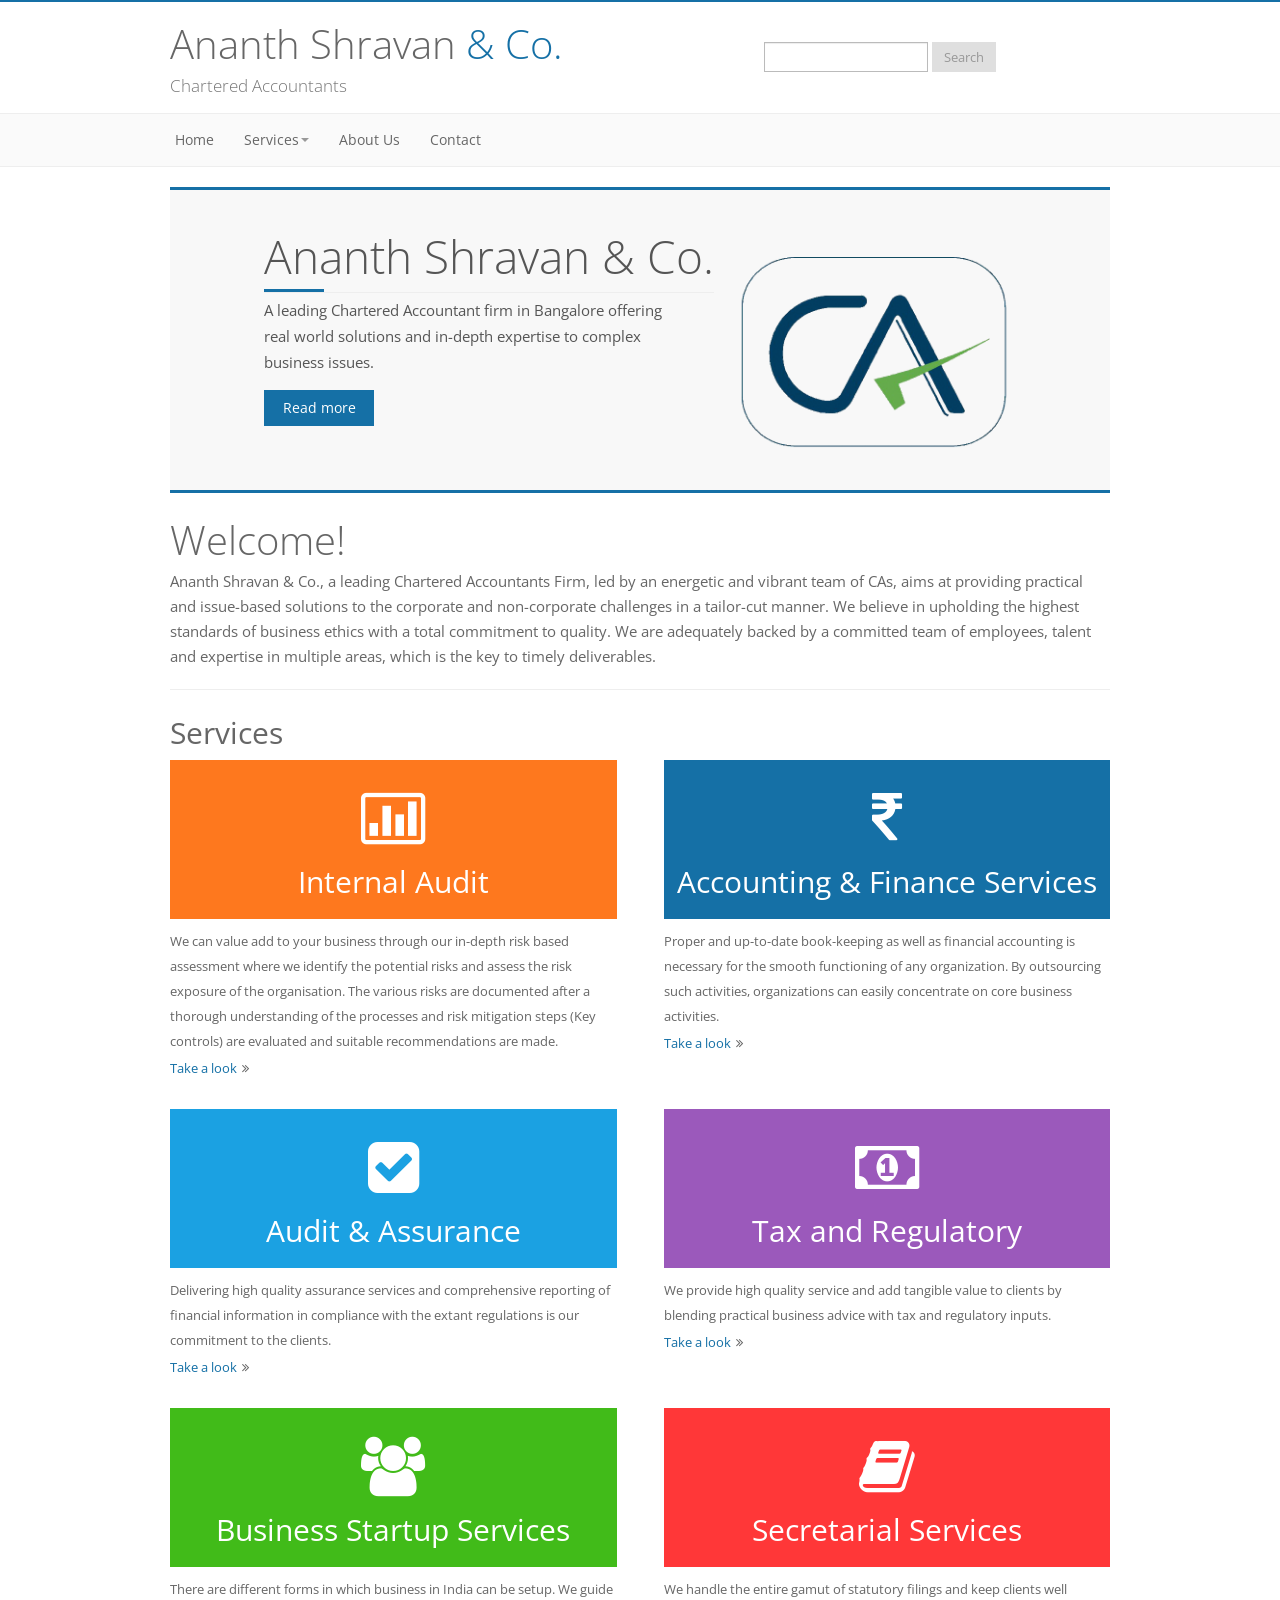
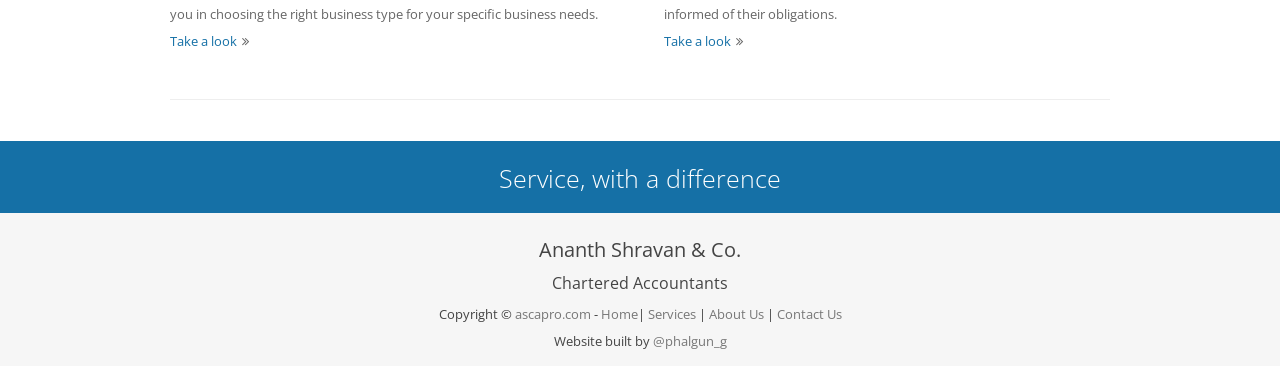
<file: index.html>
<!DOCTYPE html>
<head>
  
  <meta charset="utf-8" />
  <title>AS & Co. - Chartered Accountants in Bangalore</title>
  <meta name="viewport" content="width=device-width, initial-scale=1.0" />
  <meta name="description" content="bangalore chartered acccountant audit file tax return income" />
  <meta name="keywords" content="bangalore,chartered,acccountant,audit,file,tax,return,service,income" />
  <meta name="author" content="Ananth Shravan" />

  <!-- Stylesheets -->
  <link href="style/bootstrap.css" rel="stylesheet" />
  <link rel="stylesheet" href="style/font-awesome.css" />
  <!-- Parallax slider -->
  <link rel="stylesheet" href="style/slider.css" />
  <!-- Flexslider -->
  <link rel="stylesheet" href="style/flexslider.css" />

  <link href="style/style.css" rel="stylesheet" />

  <!-- Colors - Orange, Purple, Light Blue (lblue), Red, Green and Blue -->
  <link href="style/blue.css" rel="stylesheet" />

  <link href="style/bootstrap-responsive.css" rel="stylesheet" />
  <!-- HTML5 Support for IE -->
  <!--[if lt IE 9]>
  <script src="js/html5shim.js"></script>
  <![endif]-->

  <!-- Favicon -->
  <link rel="shortcut icon" href="img/favicon/ca_logo.jpg" />
  <meta http-equiv="Content-Type" content="text/html; charset=utf-8" />
</head>

<body>

<!-- Header Starts -->
  <header>
    <div class="container">
      <div class="row">
        <div class="span6">
          <div class="logo">
            <h1><a href="index.html">Ananth Shravan <span class="color">& Co.</span></a></h1>
            <div class="hmeta">Chartered Accountants</div>
          </div>
        </div>
        <div class="span6">
          <div class="form">
            <form method="get" id="searchform" action="#" class="form-search" />
              <input type="text" value="" name="s" id="s" class="input-medium" />
              <button type="submit" class="btn">Search</button>
            </form>
          </div>
        </div>
      </div>
    </div>
  </header>

<!-- Navigation bar starts -->
  <div class="navbar">
   <div class="navbar-inner">
     <div class="container">
       <a class="btn btn-navbar" data-toggle="collapse" data-target=".nav-collapse">
         <span>Menu</span>
       </a>
       <div class="nav-collapse collapse">
         <ul class="nav">
           <li><a href="index.html">Home</a></li>
           <!-- Refer Bootstrap navbar doc -->
           <li class="dropdown">
              <a href="#" class="dropdown-toggle" data-toggle="dropdown">Services<b class="caret"></b></a>
              <ul class="dropdown-menu">
                <li><a href="internal-audit.html">Internal Audit</a></li>
                <li><a href="accounting-financial-services.html">Accounting & Financial Services</a></li>
                <li><a href="audit-assurance.html">Audit & Assurance</a></li>
                <li><a href="tax-regulatory.html">Tax & Regulatory</a></li>
                <li><a href="business-startup.html">Business Startup Services</a></li>
                <li><a href="secretary.html">Secretarial Services</a></li>
              </ul>
           </li>                   
           <li><a href="aboutus.html">About Us</a></li>
           <li><a href="contactus.html">Contact</a></li>
         </ul>
       </div>
      </div>
   </div>
 </div>

<!-- Navigation bar ends -->

<div class="content">
  <div class="container">

<!-- Slider starts -->
  
    <div class="row">
      <div class="span12">
        <!-- Slider (Parallax Slider) -->
          <div id="da-slider" class="da-slider">
            <div class="da-slide">
              <div class="da-blue">
                <h2><span>Ananth Shravan & Co.</span></h2>
                <p>A leading Chartered Accountant firm in Bangalore offering real world solutions and in-depth expertise to complex business issues.</p>
                <a href="aboutus.html" class="da-link">Read more</a>
                <div class="da-img"><img src="img/parallax/ca_logo.png" alt="CA Tax Audit Bangalore " /></div>
              </div>
            </div>
            <div class="da-slide">
              <div class="da-green">
                <h2><span>Core Services</span></h2>
                <p>Audits, Assurance function, Taxation (both international and domestic), Accounting and Compliance services, Risk advisory and Secretarial Services.</p>
                <a href="#services" class="da-link">Read more</a>
                <div class="da-img"><img src="img/parallax/2.png" alt="CA Tax Services Bangalore" /></div>
              </div>
            </div>
            <div class="da-slide">
              <h2><span>Service, with a difference</span></h2>
              <p>At AS & Co, we're passionate towards our work and committed to our customers. We pride ourselves on providing a one-stop-shop for all the customers’ needs.</p>
              <div class="da-img"><img src="img/parallax/service2.png" alt="CA Tax Business Services" /></div>
            </div>
            <nav class="da-arrows">
              <span class="da-arrows-prev"></span>
              <span class="da-arrows-next"></span>
            </nav>
          </div>
      </div>
    </div>

<!-- Slider Ends -->

<!-- Hero Unit -->

    <div class="row">
      <div class="span12">
        <h2>Welcome!</h2>
        <p>Ananth Shravan & Co., a leading Chartered Accountants Firm, led by an energetic and vibrant team of CAs, aims at providing practical and issue-based solutions to the corporate and non-corporate challenges in a tailor-cut manner. We believe in upholding the highest standards of business ethics with a total commitment to quality. We are adequately backed by a committed team of employees, talent and expertise in multiple areas, which is the key to timely deliverables.</p>
        <hr />
      </div>  
    </div>

<!-- Hero Ends -->  
<!-- Services starts -->

  <div class="services">
    <div class="row">

      <div class="span12">
        <a name="services" class="nounderline"><h3>Services</h3></a>
      </div>

      <div class="span12">


        <div class="col-l">
          <div class="service">
            <a href="internal-audit.html" class="nounderline">
              <div class="b-orange serv-block">
                <i class="icon-bar-chart"></i>
                <h3>Internal Audit</h3>
              </div>
            </a>
            <p>We can value add to your business through our in-depth risk based assessment where we identify the potential risks and assess the risk exposure of the organisation. The various risks are documented after a thorough understanding of the processes and risk mitigation steps (Key controls) are evaluated and suitable recommendations are made.</p>
            <a href="internal-audit.html">Take a look </a><i class="icon-double-angle-right"></i> 
          </div>
        </div>
        
        <div class="col-r">
          <div class="service">
            <a href="accounting-financial-services.html" class="nounderline">      
              <div class="b-blue serv-block">
                <i class="icon-inr"></i>
                <h3>Accounting & Finance Services</h3>
              </div>
            </a>
            <p>Proper and up-to-date book-keeping as well as financial accounting is necessary for the smooth functioning of any organization. By outsourcing such activities, organizations can easily concentrate on core business activities.</p>
            <a href="accounting-financial-services.html">Take a look </a><i class="icon-double-angle-right"></i>
          </div>
        </div>

      </div> <!-- span 12 -->

      <div class="span12">&nbsp;</div>

      <div class="span12">

        <div class="col-l">
          <div class="service">
            <a href="audit-assurance.html" class="nounderline">
              <div class="b-lblue serv-block">
              <i class="icon-check-sign"></i>
              <h3>Audit & Assurance</h3>
              </div>
            </a>
            <p>Delivering high quality assurance services and comprehensive reporting of financial information in compliance with the extant regulations is our commitment to the clients.</p>
            <a href="audit-assurance.html">Take a look </a><i class="icon-double-angle-right"></i> 
          </div>
        </div>

        <div class="col-r">
          <div class="service">      
            <a href="tax-regulatory.html" class="nounderline">
              <div class="b-purple serv-block">
                <i class="icon-money"></i>
                <h3>Tax and Regulatory</h3>
              </div>     
            </a>
            <p>We provide high quality service and add tangible value to clients by blending practical business advice with tax and regulatory inputs.</p>
            <a href="tax-regulatory.html">Take a look </a><i class="icon-double-angle-right"></i>
          </div>
        </div>

      </div> <!-- span 12 -->

      <div class="span12">&nbsp;</div>

      <div class="span12">

        <div class="col-l">
          <div class="service">
            <a href="business-startup.html" class="nounderline">
              <div class="b-green serv-block">
                <i class="icon-group"></i>
                <h3>Business Startup Services</h3>
              </div>
            </a>
            <p>There are different forms in which business in India can be setup. We guide you in choosing the right business type for your specific business needs.</p>
            <a href="business-startup.html">Take a look </a><i class="icon-double-angle-right"></i> 
          </div>
        </div>

        <div class="col-r">
          <div class="service">      
            <a href="secretary.html" class="nounderline">
              <div class="b-red serv-block">
                <i class="icon-book"></i>
                <h3>Secretarial Services</h3>
              </div>    
            </a>
            <p>We handle the entire gamut of statutory filings and keep clients well informed of their obligations.</p>
            <a href="secretary.html">Take a look </a><i class="icon-double-angle-right"></i>
          </div>
        </div>

      </div> <!-- span 12 -->

      <div class="span12">&nbsp;</div>
  </div>

<hr />

<!-- Services Ends -->

<!-- Testimonial starts -->

<!-- <div class="testimonial">
  <div class="row">
    <div class="span6">
      <blockquote>
        <p>Suspendisse potenti. Morbi ac felis nec mauris imperdiet fermentum. Aenean sodales augue ac lacus hendrerit sed rhoncus erat hendrerit. Vivamus vel ultricies elit. Nulla vitae cursus leo. </p>
        <small>Ashok, <span class="color">Google</span></small>
      </blockquote>
    </div>
    <div class="span6">
      <blockquote>
        <p>Aenean sodales augue ac lacus hendrerit sed rhoncus erat hendrerit. Vivamus vel ultricies elit. Nulla vitae cursus leo. Praesent eleifend sodales felis, in congue purus scelerisque eget.</p>
        <small>Ravi, <span class="color">Canonical</span></small>
      </blockquote>
    </div>
  </div>
</div>
 -->
<!-- Testimonial ends -->

  </div>
</div>

<!-- Social -->

<div class="social-links">
  <div class="container">
    <div class="row">
      <div class="span12">
          <p class="bigger center"><span>Service, with a difference</span></p>
      </div>
    </div>    
  </div>
</div>


<!-- Footer -->
<footer>
  <div class="container">
    <div class="row">

      <div class="span12">
          <div class="copy center">
            <h5><span class="color">Ananth Shravan & Co.</span></h5>
            <h6>Chartered Accountants</h6>
            <p>Copyright &copy; <a href="#">ascapro.com</a> - <a href="index.html">Home</a>| <a href="index.html#services">Services</a>  | <a href="aboutus.html">About Us</a> | <a href="contactus.html">Contact Us</a></p>
            <p>Website built by <a target="_blank" href="http://phalgun.in">@phalgun_g</a></p>
          </div>
      </div>
    </div>
  <div class="clearfix"></div>
  </div>
</footer> 

<!-- JS -->
<script src="js/jquery.js"></script>
<script src="js/bootstrap.js"></script> 
<script src="js/jquery.isotope.js"></script> <!-- Isotope for gallery -->
<script src="js/jquery.prettyPhoto.js"></script> <!-- prettyPhoto for images -->
<script src="js/jquery.cslider.js"></script> <!-- Parallax slider -->
<script src="js/modernizr.custom.28468.js"></script>
<script src="js/filter.js"></script> <!-- Filter for support page -->
<script src="js/cycle.js"></script> <!-- Cycle slider -->
<script src="js/jquery.flexslider-min.js"></script> <!-- Flex slider -->

<script src="js/easing.js"></script> <!-- Easing -->
<script src="js/custom.js"></script></body>
<script>
  (function(i,s,o,g,r,a,m){i['GoogleAnalyticsObject']=r;i[r]=i[r]||function(){
  (i[r].q=i[r].q||[]).push(arguments)},i[r].l=1*new Date();a=s.createElement(o),
  m=s.getElementsByTagName(o)[0];a.async=1;a.src=g;m.parentNode.insertBefore(a,m)
  })(window,document,'script','//www.google-analytics.com/analytics.js','ga');

  ga('create', 'UA-23594659-3', 'ascapro.com');
  ga('send', 'pageview');

</script>
</html>
</file>
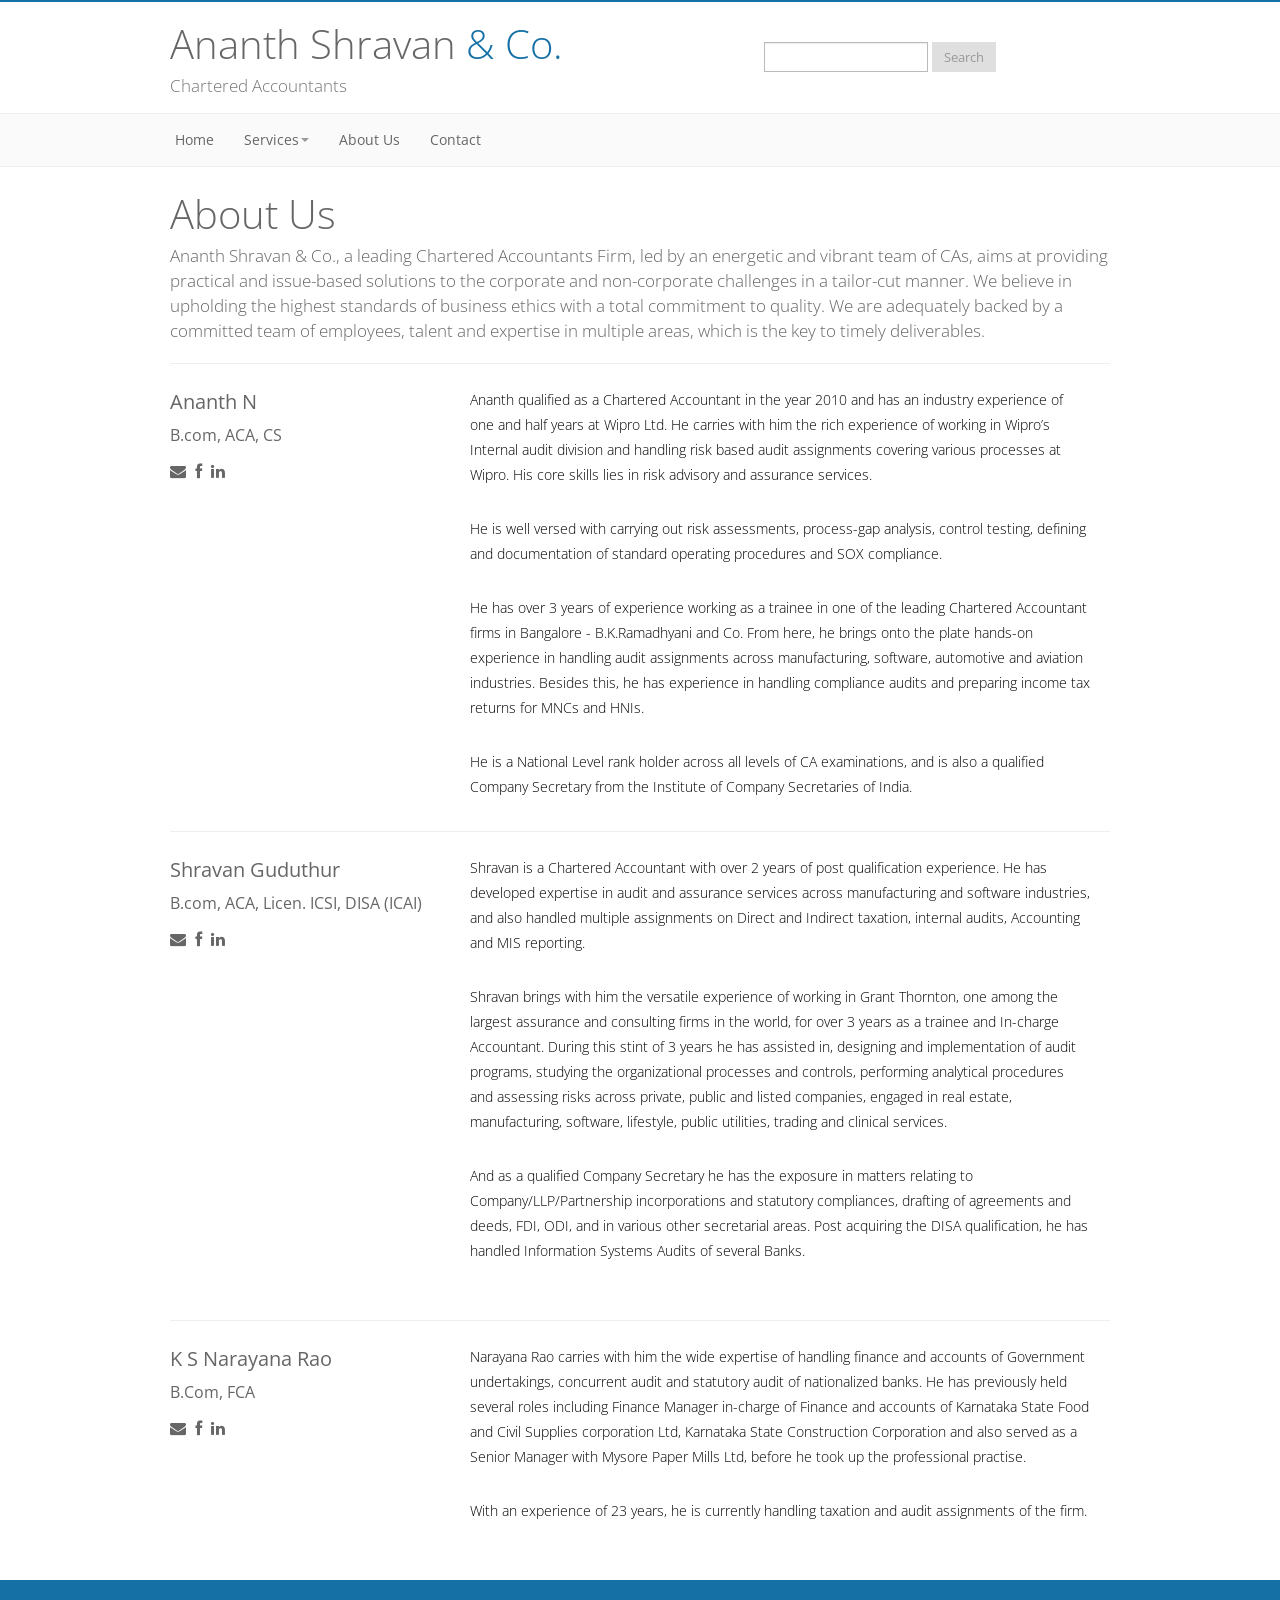
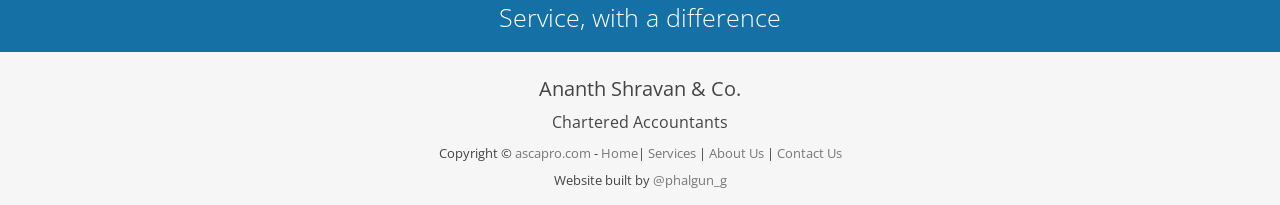
<file: aboutus.html>
<!DOCTYPE html>
<head>

  <meta charset="utf-8" />
  <title>AS & Co. - Chartered Accountants in Bangalore</title>
  <meta name="viewport" content="width=device-width, initial-scale=1.0" />
  <meta name="description" content="bangalore chartered acccountant audit file tax return income" />
  <meta name="keywords" content="bangalore,chartered,acccountant,audit,file,tax,return,service,income" />
  <meta name="author" content="Ananth Shravan" />

  <!-- Stylesheets -->
  <link rel="stylesheet" href="style/bootstrap.css"/>
  <link rel="stylesheet" href="style/font-awesome.css" />
  <link rel="stylesheet" href="style/style.css" />
  <link href="style/blue.css" rel="stylesheet" />
  <link href="style/bootstrap-responsive.css" rel="stylesheet" />
  
  <!-- HTML5 Support for IE -->
  <!--[if lt IE 9]>
  <script src="js/html5shim.js"></script>
  <![endif]-->

  <!-- Favicon -->
  <link rel="shortcut icon" href="img/favicon/ca_logo.jpg" />
  <meta http-equiv="Content-Type" content="text/html; charset=utf-8" />
</head>

<body>

<!-- Header Starts -->
  <header>
    <div class="container">
      <div class="row">
        <div class="span6">
          <div class="logo">
            <h1><a href="index.html">Ananth Shravan <span class="color">& Co.</span></a></h1>
            <div class="hmeta">Chartered Accountants</div>
          </div>
        </div>
        <div class="span6">
          <div class="form">
            <form method="get" id="searchform" action="#" class="form-search" />
              <input type="text" value="" name="s" id="s" class="input-medium" />
              <button type="submit" class="btn">Search</button>
            </form>
          </div>
        </div>
      </div>
    </div>
  </header>

<!-- Navigation bar starts -->
  <div class="navbar">
   <div class="navbar-inner">
     <div class="container">
       <a class="btn btn-navbar" data-toggle="collapse" data-target=".nav-collapse">
         <span>Menu</span>
       </a>
       <div class="nav-collapse collapse">
         <ul class="nav">
           <li><a href="index.html">Home</a></li>
           <!-- Refer Bootstrap navbar doc -->
           <li class="dropdown">
              <a href="#" class="dropdown-toggle" data-toggle="dropdown">Services<b class="caret"></b></a>
              <ul class="dropdown-menu">
                <li><a href="internal-audit.html">Internal Audit</a></li>
                <li><a href="accounting-financial-services.html">Accounting & Financial Services</a></li>
                <li><a href="audit-assurance.html">Audit & Assurance</a></li>
                <li><a href="tax-regulatory.html">Tax & Regulatory</a></li>
                <li><a href="business-startup.html">Business Startup Services</a></li>
                <li><a href="secretary.html">Secretarial Services</a></li>
              </ul>
           </li>                   
           <li><a href="aboutus.html">About Us</a></li>
           <li><a href="contactus.html">Contact</a></li>
         </ul>
       </div>
      </div>
   </div>
 </div>

<!-- Navigation bar ends -->

<div class="content">
  <div class="container">

  <h2>About Us</h2>
  <p class="big17 grey">Ananth Shravan & Co., a leading Chartered Accountants Firm, led by an energetic and vibrant team of CAs, aims at providing practical and issue-based solutions to the corporate and non-corporate challenges in a tailor-cut manner. We believe in upholding the highest standards of business ethics with a total commitment to quality. We are adequately backed by a committed team of employees, talent and expertise in multiple areas, which is the key to timely deliverables.</p>
  <hr />

  
  <!-- About Us -->
   <div class="aboutus">
         <div class="row">
            <div class="span12">
               
               <!-- Staff #1 -->
               <div class="row">
                  <div class="span3">
                    <div class="col-">
                       <div class="sinfo">
                          <!-- Name -->
                          <h5>Ananth N</h5>
                          <!-- Designation -->
                          <h6 class="grey">B.com, ACA, CS</h6>
                          <!-- Social media links. Replace # with profile links -->
                          <div class="social">
                             <a href="mailto:ananth@ascapro.com"><i class="icon-envelope grey"></i></a>
                             <a href="mailto:ananth@ascapro.com"><i class="icon-facebook grey"></i></a>
                             <a href="mailto:ananth@ascapro.com"><i class="icon-linkedin grey"></i></a>
                          </div>
                       </div>
                     </div>
                     <br />
                     <div class="col-">
                       <!-- Staff pic -->
                       <div class="pic">
                          <!-- <img src="img/ashok.jpg" alt="" /> -->
                       </div>
                     </div>
                     
                     

                     <div class="clearfix"></div>
                  </div>
                  <div class="span8 aboutusbody">
                     <!-- Small para -->
                     <p class="ainfo">Ananth qualified as a Chartered Accountant in the year 2010 and has an industry experience of one and half years at Wipro Ltd. He carries with him the rich experience of working in Wipro’s Internal audit division and handling risk based audit assignments covering various processes at Wipro. His core skills lies in risk advisory and assurance services.</p><br />
                     <p class="ainfo">He is well versed with carrying out risk assessments, process-gap analysis, control testing, defining and documentation of standard operating procedures and SOX compliance.</p><br />
                     <p class="ainfo">He has over 3 years of experience working as a trainee in one of the leading Chartered Accountant firms in Bangalore - B.K.Ramadhyani and Co. From here, he brings onto the plate hands-on experience in handling audit assignments across manufacturing, software, automotive and aviation industries. Besides this, he has experience in handling compliance audits and preparing income tax returns for MNCs and HNIs.</p><br />
                     <p class="ainfo">He is a National Level rank holder across all levels of CA examinations, and is also a qualified Company Secretary from the Institute of Company Secretaries of India.</p>
                  </div>
               </div>
               <hr />
               <!-- Staff #2 -->
               <div class="row">
                  <div class="span3">

                     <div class="col-">
                       <div class="sinfo">
                          <!-- Name -->
                          <h5>Shravan Guduthur</h5>
                          <!-- Designation -->
                          <h6 class="grey">B.com, ACA, Licen. ICSI, DISA (ICAI)</h6>
                          <!-- Social media links. Replace # with profile links -->
                          <div class="social">
                             <a href="mailto:shravan@ascapro.com"><i class="icon-envelope grey"></i></a>
                             <a href="mailto:shravan@ascapro.com"><i class="icon-facebook grey"></i></a>
                             <a href="mailto:shravan@ascapro.com"><i class="icon-linkedin grey"></i></a>
                          </div>
                       </div>
                     </div>
                     <br />
                     <div class="col-">
                       <!-- Staff pic -->
                       <div class="pic">
                         <!--  <img src="img/ashok.jpg" alt="" /> -->
                       </div>
                     </div>


                     <div class="clearfix"></div>
                  </div>
                  <div class="span8 aboutusbody">
                     <!-- Small para -->
                     <p class="ainfo">Shravan is a Chartered Accountant with over 2 years of post qualification experience. He has developed expertise in audit and assurance services across manufacturing and software industries, and also handled multiple assignments on Direct and Indirect taxation, internal audits, Accounting and MIS reporting.</p><br />
                     <p class="ainfo">Shravan brings with him the versatile experience of working in Grant Thornton, one among the largest assurance and consulting firms in the world, for over 3 years as a trainee and In-charge Accountant. During this stint of 3 years he has assisted in, designing and implementation of audit programs, studying the organizational processes and controls, performing analytical procedures and assessing risks across private, public and listed companies, engaged in real estate, manufacturing, software, lifestyle, public utilities, trading and clinical services.</p><br />
                     <p class="ainfo">And as a qualified Company Secretary he has the exposure in matters relating to Company/LLP/Partnership incorporations and statutory compliances, drafting of agreements and deeds, FDI, ODI, and in various other secretarial areas. Post acquiring the DISA qualification, he has handled Information Systems Audits of several Banks.</p><br />
                  </div>
               </div>
               <hr />

              <div class="row">
                <div class="span3">
                   <div class="col-">
                     <div class="sinfo">
                        <!-- Name -->
                        <h5>K S Narayana Rao</h5>
                        <!-- Designation -->
                        <h6 class="grey">B.Com, FCA</h6>
                        <!-- Social media links. Replace # with profile links -->
                        <div class="social">
                           <a href="mailto:@ascapro.com"><i class="icon-envelope grey"></i></a>
                           <a href="mailto:@ascapro.com"><i class="icon-facebook grey"></i></a>
                           <a href="mailto:@ascapro.com"><i class="icon-linkedin grey"></i></a>
                        </div>
                     </div>
                   </div>
                   <br />
                   <div class="col-">
                     <!-- Staff pic -->
                     <div class="pic">
                       <!--  <img src="img/ashok.jpg" alt="" /> -->
                     </div>
                   </div>
                   <div class="clearfix"></div>
                </div>
                <div class="span8 aboutusbody">
                   <!-- Small para -->
                   <p class="ainfo">Narayana Rao carries with him the wide expertise of handling finance and accounts of Government undertakings, concurrent audit and statutory audit of nationalized banks. He has previously held several roles including Finance Manager in-charge of Finance and accounts of Karnataka State Food and Civil Supplies corporation Ltd, Karnataka State Construction Corporation and also served as a Senior Manager with Mysore Paper Mills Ltd, before he took up the professional practise.</p><br />
                   <p class="ainfo">With an experience of 23 years, he is currently handling taxation and audit assignments of the firm.</p>
                </div>
              </div>
              <br />

            </div>
         </div>
   </div> 
  </div>
</div>

<!-- Social -->

<div class="social-links">
  <div class="container">
    <div class="row">
      <div class="span12">
          <p class="bigger center"><span>Service, with a difference</span></p>
      </div>
    </div>    
  </div>
</div>


<!-- Footer -->
<footer>
  <div class="container">
    <div class="row">

      <div class="span12">
          <div class="copy center">
            <h5><span class="color">Ananth Shravan & Co.</span></h5>
            <h6>Chartered Accountants</h6>
            <p>Copyright &copy; <a href="#">ascapro.com</a> - <a href="index.html">Home</a>| <a href="index.html#services">Services</a>  | <a href="aboutus.html">About Us</a> | <a href="contactus.html">Contact Us</a></p>
            <p>Website built by <a target="_blank" href="http://phalgun.in">@phalgun_g</a></p>
          </div>
      </div>
    </div>
  <div class="clearfix"></div>
  </div>
</footer> 

<!-- JS -->
<script src="js/jquery.js"></script>
<script src="js/bootstrap.js"></script> 
<script src="js/modernizr.custom.28468.js"></script>
<script>
  (function(i,s,o,g,r,a,m){i['GoogleAnalyticsObject']=r;i[r]=i[r]||function(){
  (i[r].q=i[r].q||[]).push(arguments)},i[r].l=1*new Date();a=s.createElement(o),
  m=s.getElementsByTagName(o)[0];a.async=1;a.src=g;m.parentNode.insertBefore(a,m)
  })(window,document,'script','//www.google-analytics.com/analytics.js','ga');

  ga('create', 'UA-23594659-3', 'ascapro.com');
  ga('send', 'pageview');

</script>
</body>
</html>
</file>
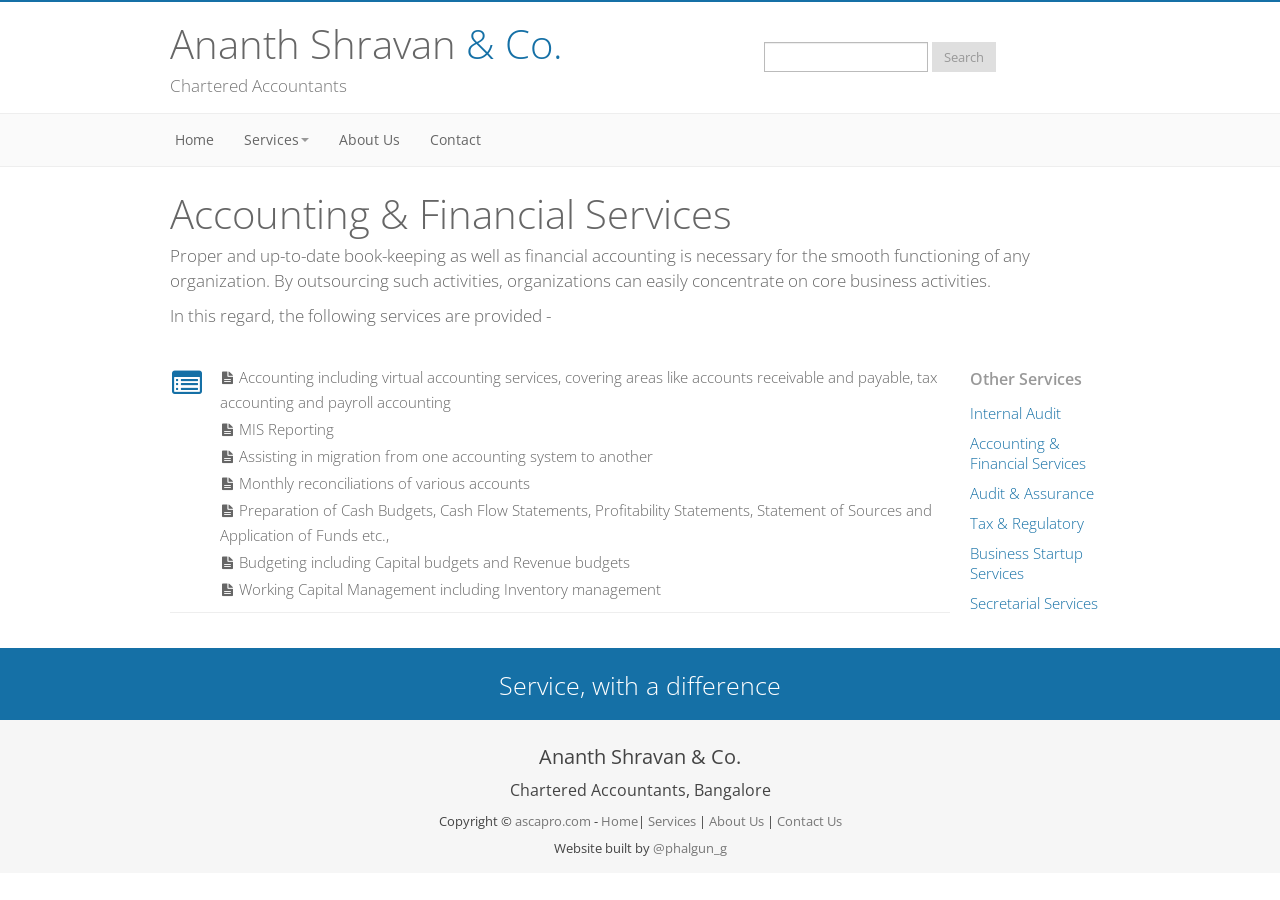
<file: accounting-financial-services.html>
<!DOCTYPE html>
<head>

  <meta charset="utf-8" />
  <title>AS & Co. - Chartered Accountants in Bangalore</title>
  <meta name="viewport" content="width=device-width, initial-scale=1.0" />
  <meta name="description" content="bangalore chartered acccountant audit file tax return income" />
  <meta name="keywords" content="bangalore,chartered,acccountant,audit,file,tax,return,service,income" />
  <meta name="author" content="Ananth Shravan" />

  <!-- Stylesheets -->
  <link rel="stylesheet" href="style/bootstrap.css"/>
  <link rel="stylesheet" href="style/font-awesome.css" />
  <link rel="stylesheet" href="style/style.css" />
  <link href="style/blue.css" rel="stylesheet" />
  <link href="style/bootstrap-responsive.css" rel="stylesheet" />
  
  <!-- HTML5 Support for IE -->
  <!--[if lt IE 9]>
  <script src="js/html5shim.js"></script>
  <![endif]-->

  <!-- Favicon -->
  <link rel="shortcut icon" href="img/favicon/ca_logo.jpg" />
  <meta http-equiv="Content-Type" content="text/html; charset=utf-8" />
</head>

<body>

<!-- Header Starts -->
  <header>
    <div class="container">
      <div class="row">
        <div class="span6">
          <div class="logo">
            <h1><a href="index.html">Ananth Shravan <span class="color">& Co.</span></a></h1>
            <div class="hmeta">Chartered Accountants</div>
          </div>
        </div>
        <div class="span6">
          <div class="form">
            <form method="get" id="searchform" action="#" class="form-search" />
              <input type="text" value="" name="s" id="s" class="input-medium" />
              <button type="submit" class="btn">Search</button>
            </form>
          </div>
        </div>
      </div>
    </div>
  </header>

<!-- Navigation bar starts -->
  <div class="navbar">
   <div class="navbar-inner">
     <div class="container">
       <a class="btn btn-navbar" data-toggle="collapse" data-target=".nav-collapse">
         <span>Menu</span>
       </a>
       <div class="nav-collapse collapse">
         <ul class="nav">
           <li><a href="index.html">Home</a></li>
           <!-- Refer Bootstrap navbar doc -->
           <li class="dropdown">
              <a href="#" class="dropdown-toggle" data-toggle="dropdown">Services<b class="caret"></b></a>
              <ul class="dropdown-menu">
                <li><a href="internal-audit.html">Internal Audit</a></li>
                <li><a href="accounting-financial-services.html">Accounting & Financial Services</a></li>
                <li><a href="audit-assurance.html">Audit & Assurance</a></li>
                <li><a href="tax-regulatory.html">Tax & Regulatory</a></li>
                <li><a href="business-startup.html">Business Startup Services</a></li>
                <li><a href="secretary.html">Secretarial Services</a></li>
              </ul>
           </li>                   
           <li><a href="aboutus.html">About Us</a></li>
           <li><a href="contactus.html">Contact</a></li>
         </ul>
       </div>
      </div>
   </div>
 </div>

<!-- Navigation bar ends -->

<div class="content service-three">
  <div class="container">

  <h2>Accounting & Financial Services</h2>
  <p class="big17 grey">Proper and up-to-date book-keeping as well as financial accounting is necessary for the smooth functioning of any organization. By outsourcing such activities, organizations can easily concentrate on core business activities.</p>
  <p class="big17 grey">In this regard, the following services are provided -</p>
  <br />

  <div class="row">

     <div class="span10">

        <!--  Service #1 -->
        <!-- Service icon -->
        <div class="service-icon blue">
          <i class="icon-list-alt"></i>
        </div>

        <div class="service-content">
          <p><i class="icon-file-text"></i> Accounting including virtual accounting services, covering areas like accounts receivable and payable, tax accounting and payroll accounting</p>
          <p><i class="icon-file-text"></i> MIS Reporting</p>
          <p><i class="icon-file-text"></i> Assisting in migration from one accounting system to another</p>
          <p><i class="icon-file-text"></i> Monthly reconciliations of various accounts</p>
          <p><i class="icon-file-text"></i> Preparation of Cash Budgets, Cash Flow Statements, Profitability Statements, Statement of Sources and Application of Funds etc.,</p>
          <p><i class="icon-file-text"></i> Budgeting including Capital budgets and Revenue budgets</p>
          <p><i class="icon-file-text"></i> Working Capital Management including Inventory management</p>
        </div>

        <hr />
        <div class="clearfix"></div>
     </div>

     <div class="span2">
      <h6 class="grey bold">Other Services</h6>
      <ul>
        <li><a href="internal-audit.html">Internal Audit</a></li>
        <li><a href="accounting-financial-services.html">Accounting & Financial Services</a></li>
        <li><a href="audit-assurance.html">Audit & Assurance</a></li>
        <li><a href="tax-regulatory.html">Tax & Regulatory</a></li>
        <li><a href="business-startup.html">Business Startup Services</a></li>
        <li><a href="secretary.html">Secretarial Services</a></li>
      </ul>
     </div>

    </div>
  </div>
</div>


<!-- Services Ends -->

<!-- Social -->

<div class="social-links">
  <div class="container">
    <div class="row">
      <div class="span12">
          <p class="bigger center"><span>Service, with a difference</span></p>
      </div>
    </div>    
  </div>
</div>


<!-- Footer -->
<footer>
  <div class="container">
    <div class="row">

      <div class="span12">
          <div class="copy center">
            <h5><span class="color">Ananth Shravan & Co.</span></h5>
            <h6>Chartered Accountants, Bangalore</h6>
            <p>Copyright &copy; <a href="#">ascapro.com</a> - <a href="index.html">Home</a>| <a href="index.html#services">Services</a>  | <a href="aboutus.html">About Us</a> | <a href="contactus.html">Contact Us</a></p>
            <p>Website built by <a target="_blank" href="http://phalgun.in">@phalgun_g</a></p>
          </div>
      </div>
    </div>
  <div class="clearfix"></div>
  </div>
</footer> 

<!-- JS -->
<script src="js/jquery.js"></script>
<script src="js/bootstrap.js"></script> 
<script src="js/modernizr.custom.28468.js"></script>
<script>
  (function(i,s,o,g,r,a,m){i['GoogleAnalyticsObject']=r;i[r]=i[r]||function(){
  (i[r].q=i[r].q||[]).push(arguments)},i[r].l=1*new Date();a=s.createElement(o),
  m=s.getElementsByTagName(o)[0];a.async=1;a.src=g;m.parentNode.insertBefore(a,m)
  })(window,document,'script','//www.google-analytics.com/analytics.js','ga');

  ga('create', 'UA-23594659-3', 'ascapro.com');
  ga('send', 'pageview');

</script>
</body>
</html>
</file>
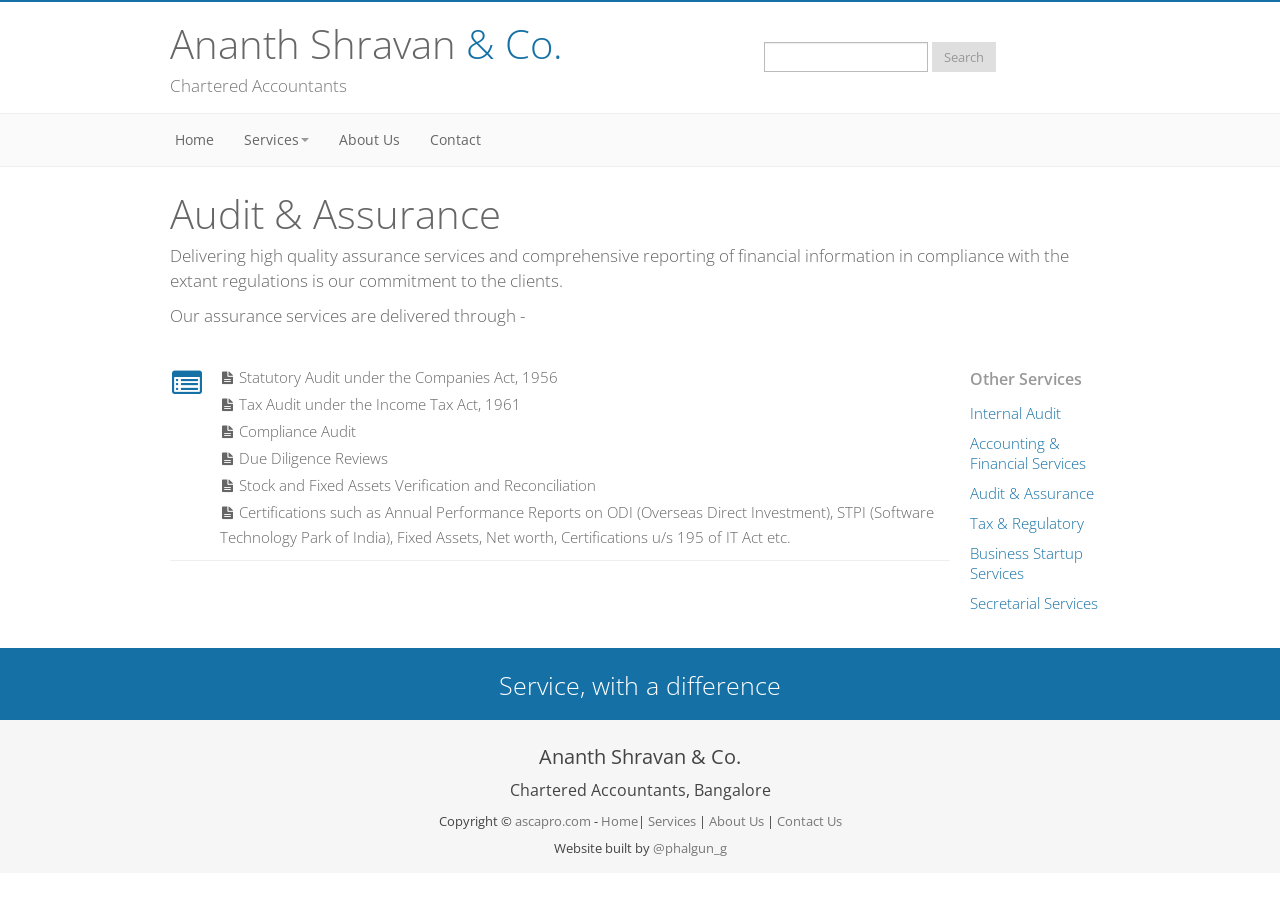
<file: audit-assurance.html>
<!DOCTYPE html>
<head>

  <meta charset="utf-8" />
  <title>AS & Co. - Chartered Accountants in Bangalore</title>
  <meta name="viewport" content="width=device-width, initial-scale=1.0" />
  <meta name="description" content="bangalore chartered acccountant audit file tax return income" />
  <meta name="keywords" content="bangalore,chartered,acccountant,audit,file,tax,return,service,income" />
  <meta name="author" content="Ananth Shravan" />

  <!-- Stylesheets -->
  <link rel="stylesheet" href="style/bootstrap.css"/>
  <link rel="stylesheet" href="style/font-awesome.css" />
  <link rel="stylesheet" href="style/style.css" />
  <link href="style/blue.css" rel="stylesheet" />
  <link href="style/bootstrap-responsive.css" rel="stylesheet" />
  
  <!-- HTML5 Support for IE -->
  <!--[if lt IE 9]>
  <script src="js/html5shim.js"></script>
  <![endif]-->

  <!-- Favicon -->
  <link rel="shortcut icon" href="img/favicon/ca_logo.jpg" />
  <meta http-equiv="Content-Type" content="text/html; charset=utf-8" />
</head>

<body>

<!-- Header Starts -->
  <header>
    <div class="container">
      <div class="row">
        <div class="span6">
          <div class="logo">
            <h1><a href="index.html">Ananth Shravan <span class="color">& Co.</span></a></h1>
            <div class="hmeta">Chartered Accountants</div>
          </div>
        </div>
        <div class="span6">
          <div class="form">
            <form method="get" id="searchform" action="#" class="form-search" />
              <input type="text" value="" name="s" id="s" class="input-medium" />
              <button type="submit" class="btn">Search</button>
            </form>
          </div>
        </div>
      </div>
    </div>
  </header>

<!-- Navigation bar starts -->
  <div class="navbar">
   <div class="navbar-inner">
     <div class="container">
       <a class="btn btn-navbar" data-toggle="collapse" data-target=".nav-collapse">
         <span>Menu</span>
       </a>
       <div class="nav-collapse collapse">
         <ul class="nav">
           <li><a href="index.html">Home</a></li>
           <!-- Refer Bootstrap navbar doc -->
           <li class="dropdown">
              <a href="#" class="dropdown-toggle" data-toggle="dropdown">Services<b class="caret"></b></a>
              <ul class="dropdown-menu">
                <li><a href="internal-audit.html">Internal Audit</a></li>
                <li><a href="accounting-financial-services.html">Accounting & Financial Services</a></li>
                <li><a href="audit-assurance.html">Audit & Assurance</a></li>
                <li><a href="tax-regulatory.html">Tax & Regulatory</a></li>
                <li><a href="business-startup.html">Business Startup Services</a></li>
                <li><a href="secretary.html">Secretarial Services</a></li>
              </ul>
           </li>                   
           <li><a href="aboutus.html">About Us</a></li>
           <li><a href="contactus.html">Contact</a></li>
         </ul>
       </div>
      </div>
   </div>
 </div>

<!-- Navigation bar ends -->

<div class="content service-three">
  <div class="container">

  <h2>Audit & Assurance</h2>
  <p class="big17 grey">Delivering high quality assurance services and comprehensive reporting of financial information in compliance with the extant regulations is our commitment to the clients.</p>
  <p class="big17 grey">Our assurance services are delivered through -</p>
  <br />

  <div class="row">

     <div class="span10">

        <!--  Service #1 -->
        <!-- Service icon -->
        <div class="service-icon blue">
          <i class="icon-list-alt"></i>
        </div>

        <div class="service-content">
          <p><i class="icon-file-text"></i> Statutory Audit under the Companies Act, 1956</p>
          <p><i class="icon-file-text"></i> Tax Audit under the Income Tax Act, 1961</p>
          <p><i class="icon-file-text"></i> Compliance Audit</p>
          <p><i class="icon-file-text"></i> Due Diligence Reviews</p>
          <p><i class="icon-file-text"></i> Stock and Fixed Assets Verification and Reconciliation</p>
          <p><i class="icon-file-text"></i> Certifications such as Annual Performance Reports on ODI (Overseas Direct Investment), STPI (Software Technology Park of India), Fixed Assets, Net worth, Certifications u/s 195 of IT Act etc.</p>
        </div>

        <hr />
        <div class="clearfix"></div>
     </div>

     <div class="span2">
      <h6 class="grey bold">Other Services</h6>
      <ul>
        <li><a href="internal-audit.html">Internal Audit</a></li>
        <li><a href="accounting-financial-services.html">Accounting & Financial Services</a></li>
        <li><a href="audit-assurance.html">Audit & Assurance</a></li>
        <li><a href="tax-regulatory.html">Tax & Regulatory</a></li>
        <li><a href="business-startup.html">Business Startup Services</a></li>
        <li><a href="secretary.html">Secretarial Services</a></li>
      </ul>
     </div>

    </div>
  </div>
</div>


<!-- Services Ends -->

<!-- Social -->

<div class="social-links">
  <div class="container">
    <div class="row">
      <div class="span12">
          <p class="bigger center"><span>Service, with a difference</span></p>
      </div>
    </div>    
  </div>
</div>


<!-- Footer -->
<footer>
  <div class="container">
    <div class="row">

      <div class="span12">
          <div class="copy center">
            <h5><span class="color">Ananth Shravan & Co.</span></h5>
            <h6>Chartered Accountants, Bangalore</h6>
            <p>Copyright &copy; <a href="#">ascapro.com</a> - <a href="index.html">Home</a>| <a href="index.html#services">Services</a>  | <a href="aboutus.html">About Us</a> | <a href="contactus.html">Contact Us</a></p>
            <p>Website built by <a target="_blank" href="http://phalgun.in">@phalgun_g</a></p>
          </div>
      </div>
    </div>
  <div class="clearfix"></div>
  </div>
</footer> 

<!-- JS -->
<script src="js/jquery.js"></script>
<script src="js/bootstrap.js"></script> 
<script src="js/modernizr.custom.28468.js"></script>
<script>
  (function(i,s,o,g,r,a,m){i['GoogleAnalyticsObject']=r;i[r]=i[r]||function(){
  (i[r].q=i[r].q||[]).push(arguments)},i[r].l=1*new Date();a=s.createElement(o),
  m=s.getElementsByTagName(o)[0];a.async=1;a.src=g;m.parentNode.insertBefore(a,m)
  })(window,document,'script','//www.google-analytics.com/analytics.js','ga');

  ga('create', 'UA-23594659-3', 'ascapro.com');
  ga('send', 'pageview');

</script>
</body>
</html>
</file>
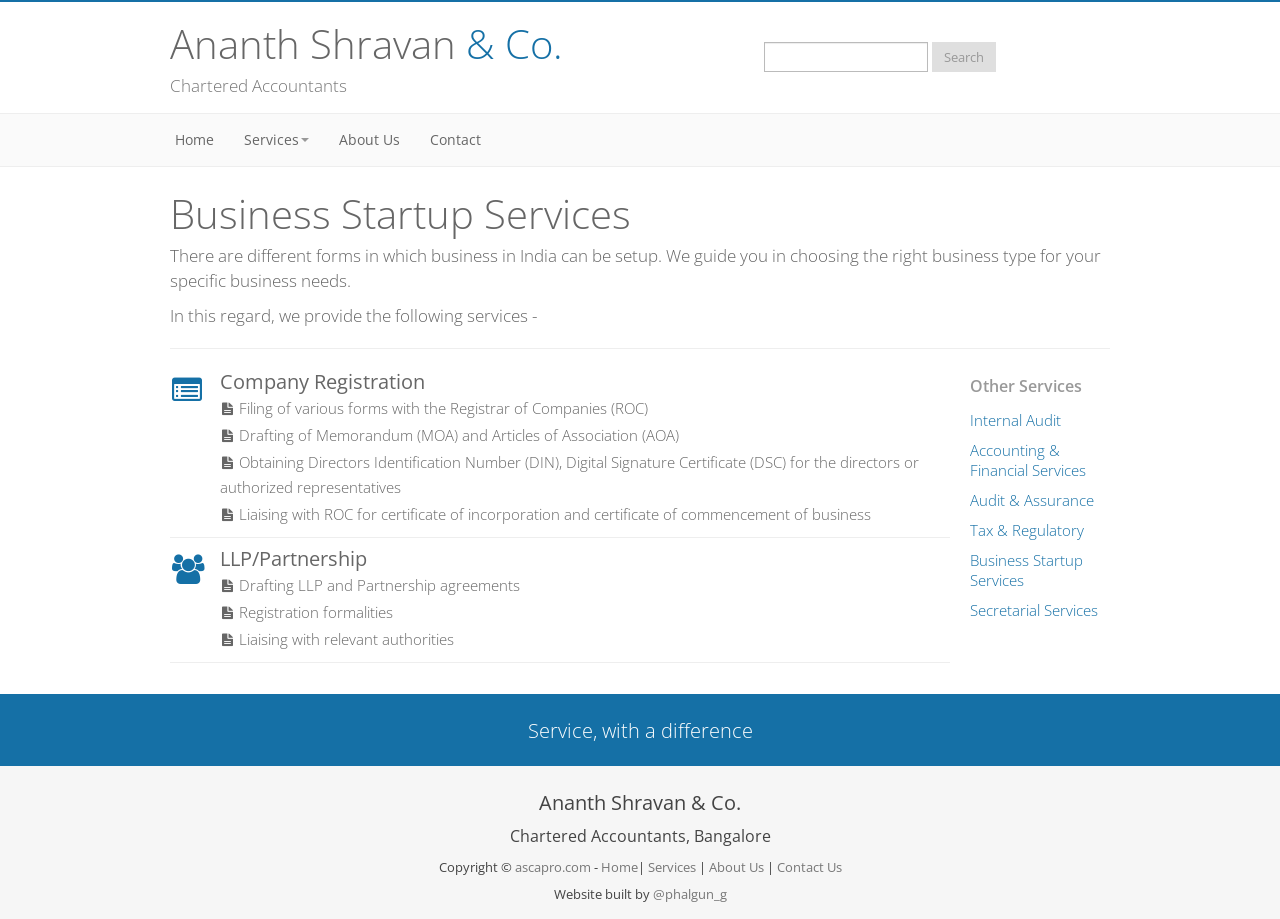
<file: business-startup.html>
<!DOCTYPE html>
<head>

  <meta charset="utf-8" />
  <title>AS & Co. - Chartered Accountants in Bangalore</title>
  <meta name="viewport" content="width=device-width, initial-scale=1.0" />
  <meta name="description" content="bangalore chartered acccountant audit file tax return income" />
  <meta name="keywords" content="bangalore,chartered,acccountant,audit,file,tax,return,service,income" />
  <meta name="author" content="Ananth Shravan" />

  <!-- Stylesheets -->
  <link rel="stylesheet" href="style/bootstrap.css"/>
  <link rel="stylesheet" href="style/font-awesome.css" />
  <link rel="stylesheet" href="style/style.css" />
  <link href="style/blue.css" rel="stylesheet" />
  <link href="style/bootstrap-responsive.css" rel="stylesheet" />
  
  <!-- HTML5 Support for IE -->
  <!--[if lt IE 9]>
  <script src="js/html5shim.js"></script>
  <![endif]-->

  <!-- Favicon -->
  <link rel="shortcut icon" href="img/favicon/ca_logo.jpg" />
  <meta http-equiv="Content-Type" content="text/html; charset=utf-8" />
</head>

<body>

<!-- Header Starts -->
  <header>
    <div class="container">
      <div class="row">
        <div class="span6">
          <div class="logo">
            <h1><a href="index.html">Ananth Shravan <span class="color">& Co.</span></a></h1>
            <div class="hmeta">Chartered Accountants</div>
          </div>
        </div>
        <div class="span6">
          <div class="form">
            <form method="get" id="searchform" action="#" class="form-search" />
              <input type="text" value="" name="s" id="s" class="input-medium" />
              <button type="submit" class="btn">Search</button>
            </form>
          </div>
        </div>
      </div>
    </div>
  </header>

<!-- Navigation bar starts -->
  <div class="navbar">
   <div class="navbar-inner">
     <div class="container">
       <a class="btn btn-navbar" data-toggle="collapse" data-target=".nav-collapse">
         <span>Menu</span>
       </a>
       <div class="nav-collapse collapse">
         <ul class="nav">
           <li><a href="index.html">Home</a></li>
           <!-- Refer Bootstrap navbar doc -->
           <li class="dropdown">
              <a href="#" class="dropdown-toggle" data-toggle="dropdown">Services<b class="caret"></b></a>
              <ul class="dropdown-menu">
                <li><a href="internal-audit.html">Internal Audit</a></li>
                <li><a href="accounting-financial-services.html">Accounting & Financial Services</a></li>
                <li><a href="audit-assurance.html">Audit & Assurance</a></li>
                <li><a href="tax-regulatory.html">Tax & Regulatory</a></li>
                <li><a href="business-startup.html">Business Startup Services</a></li>
                <li><a href="secretary.html">Secretarial Services</a></li>
              </ul>
           </li>                   
           <li><a href="aboutus.html">About Us</a></li>
           <li><a href="contactus.html">Contact</a></li>
         </ul>
       </div>
      </div>
   </div>
 </div>

<!-- Navigation bar ends -->

<div class="content service-three">
  <div class="container">

  <h2>Business Startup Services</h2>
  <p class="big17 grey">There are different forms in which business in India can be setup. We guide you in choosing the right business type for your specific business needs.</p>
  <p class="big17 grey">In this regard, we provide the following services -</p>
  <hr />

  <div class="row">

     <div class="span10">

        <!--  Service #1 -->
        <!-- Service icon -->
        <div class="service-icon blue">
          <i class="icon-list-alt"></i>
        </div>

        <div class="service-content">
          <!-- Title -->
          <h5>Company Registration</h5>
          <p><i class="icon-file-text"></i> Filing of various forms with the Registrar of Companies (ROC)</p>
          <p><i class="icon-file-text"></i> Drafting of Memorandum (MOA) and Articles of Association (AOA)</p>
          <p><i class="icon-file-text"></i> Obtaining Directors Identification Number (DIN), Digital Signature Certificate (DSC) for the directors or authorized
representatives</p>
          <p><i class="icon-file-text"></i> Liaising with ROC for certificate of incorporation and certificate of commencement of business</p>
        </div>

        <hr />

        <!-- Service #2 -->

        <div class="service-icon blue">
          <i class="icon-group"></i>
        </div>

        <div class="service-content">
          <h5>LLP/Partnership</h5>
          <p><i class="icon-file-text"></i> Drafting LLP and Partnership agreements</p>
          <p><i class="icon-file-text"></i> Registration formalities</p>
          <p><i class="icon-file-text"></i> Liaising with relevant authorities</p>
        </div>

        <hr />   

        <div class="clearfix"></div>

     </div>

     <div class="span2">
      <h6 class="grey bold">Other Services</h6>
      <ul>
        <li><a href="internal-audit.html">Internal Audit</a></li>
        <li><a href="accounting-financial-services.html">Accounting & Financial Services</a></li>
        <li><a href="audit-assurance.html">Audit & Assurance</a></li>
        <li><a href="tax-regulatory.html">Tax & Regulatory</a></li>
        <li><a href="business-startup.html">Business Startup Services</a></li>
        <li><a href="secretary.html">Secretarial Services</a></li>
      </ul>
     </div>

    </div>
  </div>
</div>


<!-- Services Ends -->

<!-- Social -->

<div class="social-links">
  <div class="container">
    <div class="row">
      <div class="span12">
          <p class="big center"><span>Service, with a difference</span></p>
      </div>
    </div>    
  </div>
</div>


<!-- Footer -->
<footer>
  <div class="container">
    <div class="row">

      <div class="span12">
          <div class="copy center">
            <h5><span class="color">Ananth Shravan & Co.</span></h5>
            <h6>Chartered Accountants, Bangalore</h6>
            <p>Copyright &copy; <a href="#">ascapro.com</a> - <a href="index.html">Home</a>| <a href="index.html#services">Services</a>  | <a href="aboutus.html">About Us</a> | <a href="contactus.html">Contact Us</a></p>
            <p>Website built by <a target="_blank" href="http://phalgun.in">@phalgun_g</a></p>
          </div>
      </div>
    </div>
  <div class="clearfix"></div>
  </div>
</footer> 

<!-- JS -->
<script src="js/jquery.js"></script>
<script src="js/bootstrap.js"></script> 
<script src="js/modernizr.custom.28468.js"></script>
<script>
  (function(i,s,o,g,r,a,m){i['GoogleAnalyticsObject']=r;i[r]=i[r]||function(){
  (i[r].q=i[r].q||[]).push(arguments)},i[r].l=1*new Date();a=s.createElement(o),
  m=s.getElementsByTagName(o)[0];a.async=1;a.src=g;m.parentNode.insertBefore(a,m)
  })(window,document,'script','//www.google-analytics.com/analytics.js','ga');

  ga('create', 'UA-23594659-3', 'ascapro.com');
  ga('send', 'pageview');

</script>
</body>
</html>
</file>
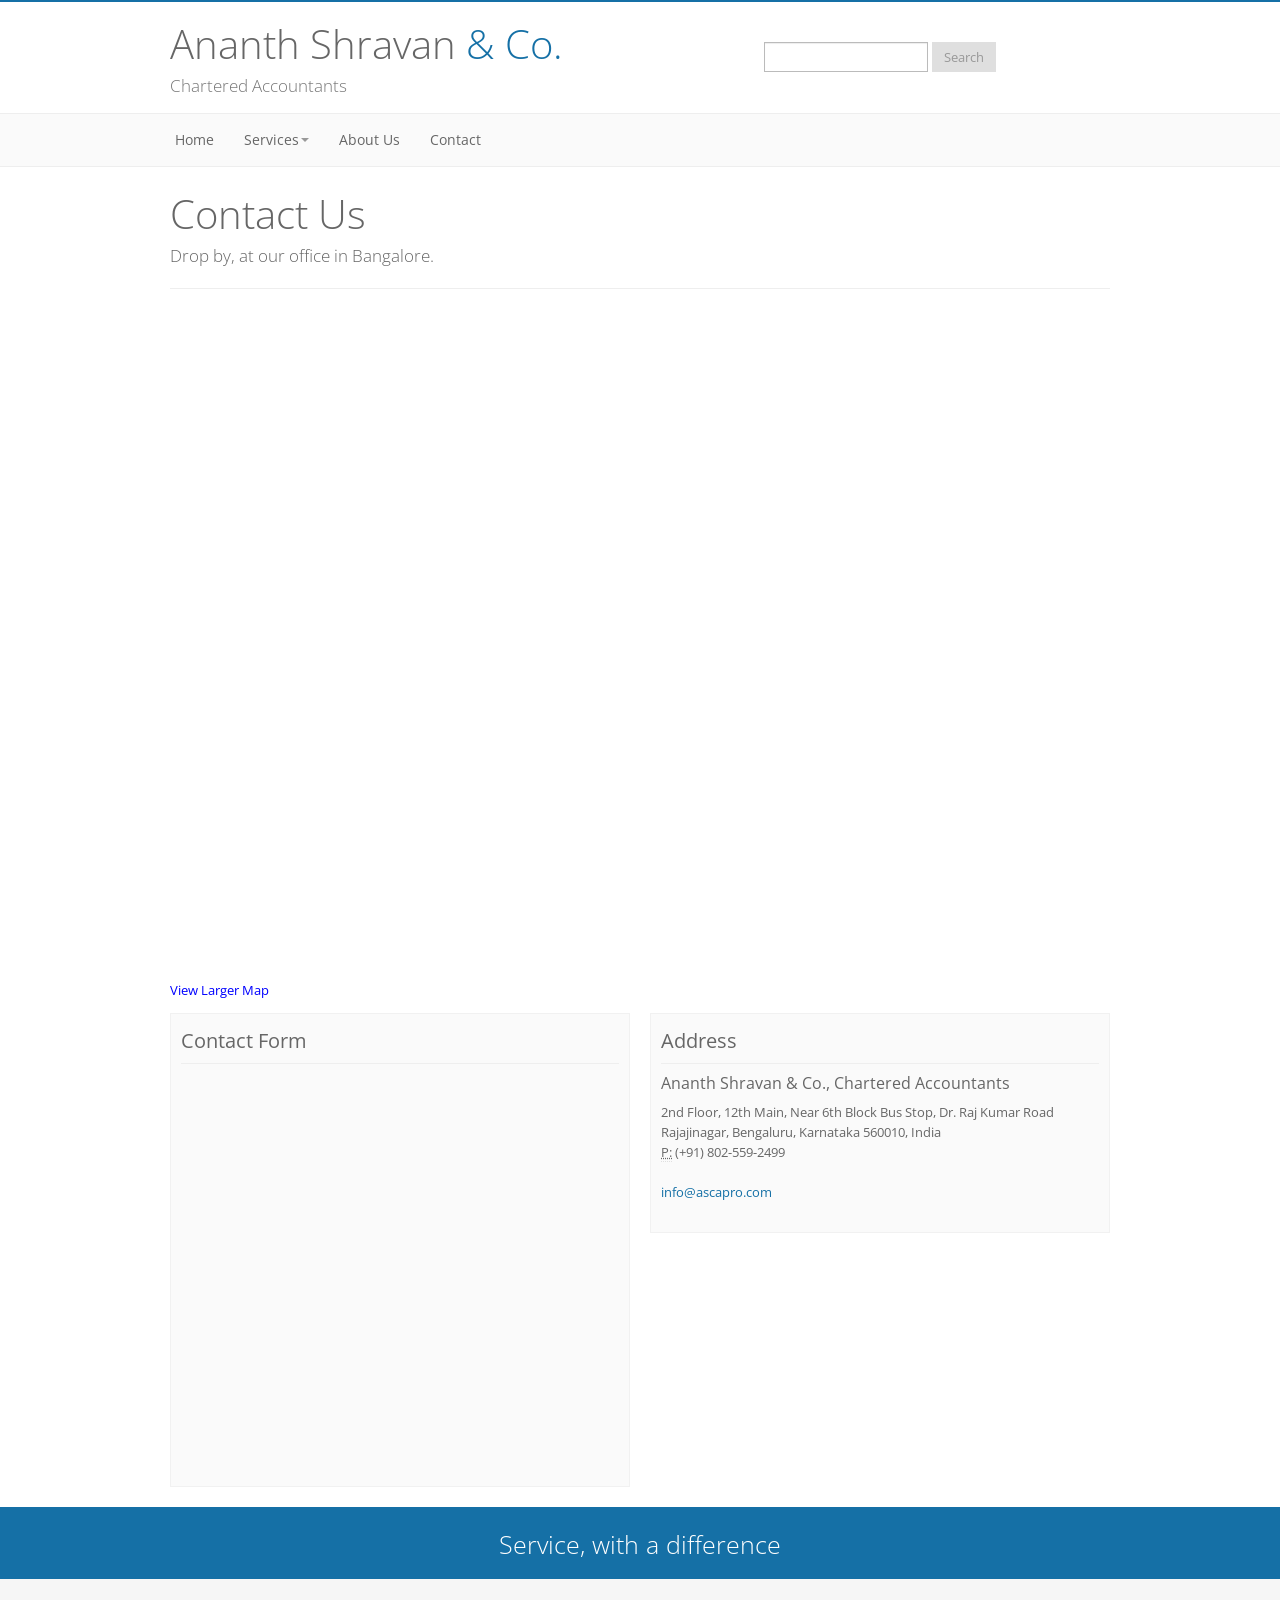
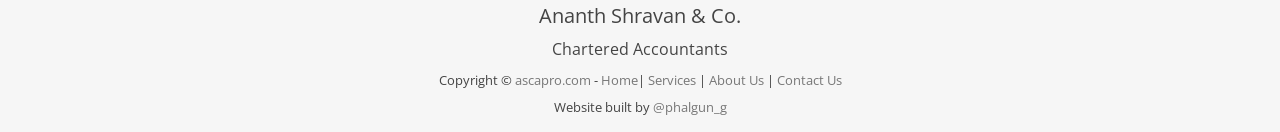
<file: contactus.html>
<!DOCTYPE html>
<head>

  <meta charset="utf-8" />
  <title>AS & Co. - Chartered Accountants in Bangalore</title>
  <meta name="viewport" content="width=device-width, initial-scale=1.0" />
  <meta name="description" content="bangalore chartered acccountant audit file tax return income" />
  <meta name="keywords" content="bangalore,chartered,acccountant,audit,file,tax,return,service,income" />
  <meta name="author" content="Ananth Shravan" />

  <!-- Stylesheets -->
  <link rel="stylesheet" href="style/bootstrap.css"/>
  <link rel="stylesheet" href="style/font-awesome.css" />
  <link rel="stylesheet" href="style/style.css" />
  <link href="style/blue.css" rel="stylesheet" />
  <link href="style/bootstrap-responsive.css" rel="stylesheet" />
  
  <!-- HTML5 Support for IE -->
  <!--[if lt IE 9]>
  <script src="js/html5shim.js"></script>
  <![endif]-->

  <!-- Favicon -->
  <link rel="shortcut icon" href="img/favicon/ca_logo.jpg" />
  <meta http-equiv="Content-Type" content="text/html; charset=utf-8" />
</head>

<body>

<!-- Header Starts -->
  <header>
    <div class="container">
      <div class="row">
        <div class="span6">
          <div class="logo">
            <h1><a href="index.html">Ananth Shravan <span class="color">& Co.</span></a></h1>
            <div class="hmeta">Chartered Accountants</div>
          </div>
        </div>
        <div class="span6">
          <div class="form">
            <form method="get" id="searchform" action="#" class="form-search" />
              <input type="text" value="" name="s" id="s" class="input-medium" />
              <button type="submit" class="btn">Search</button>
            </form>
          </div>
        </div>
      </div>
    </div>
  </header>

<!-- Navigation bar starts -->
  <div class="navbar">
   <div class="navbar-inner">
     <div class="container">
       <a class="btn btn-navbar" data-toggle="collapse" data-target=".nav-collapse">
         <span>Menu</span>
       </a>
       <div class="nav-collapse collapse">
         <ul class="nav">
           <li><a href="index.html">Home</a></li>
           <!-- Refer Bootstrap navbar doc -->
           <li class="dropdown">
              <a href="#" class="dropdown-toggle" data-toggle="dropdown">Services<b class="caret"></b></a>
              <ul class="dropdown-menu">
                <li><a href="internal-audit.html">Internal Audit</a></li>
                <li><a href="accounting-financial-services.html">Accounting & Financial Services</a></li>
                <li><a href="audit-assurance.html">Audit & Assurance</a></li>
                <li><a href="tax-regulatory.html">Tax & Regulatory</a></li>
                <li><a href="business-startup.html">Business Startup Services</a></li>
                <li><a href="secretary.html">Secretarial Services</a></li>
              </ul>
           </li>                   
           <li><a href="aboutus.html">About Us</a></li>
           <li><a href="contactus.html">Contact</a></li>
         </ul>
       </div>
      </div>
   </div>
 </div>

<!-- Navigation bar ends -->


<div class="content">
  <div class="container">

  <h2>Contact Us</h2>
  <p class="big17 grey">Drop by, at our office in Bangalore.</p>
  <hr />
            
  <div class="contact">
      <div class="row">
         <div class="span12">
            <!-- Google maps -->
            <div class="gmap">
               <!-- Google Maps. Replace the below iframe with your Google Maps embed code -->
               <iframe height="650" frameborder="0" scrolling="no" marginheight="0" marginwidth="0" src="https://maps.google.co.in/maps?ie=UTF8&amp;cid=11311069181761055196&amp;q=Ananth+Shravan+%26+Co.,+Chartered+Accountants&amp;gl=IN&amp;hl=en&amp;t=m&amp;source=embed&amp;ll=12.977332,77.617665&amp;spn=0.006295,0.006295&amp;output=embed"></iframe><br /><small><a target="_blank" href="https://maps.google.co.in/maps?ie=UTF8&amp;cid=11311069181761055196&amp;q=Ananth+Shravan+%26+Co.,+Chartered+Accountants&amp;gl=IN&amp;hl=en&amp;t=m&amp;source=embed&amp;ll=12.977332,77.617665&amp;spn=0.006295,0.006295" style="color:#0000FF;text-align:left">View Larger Map</a></small>
            </div>
            
         </div>
      </div>
      <div class="row">
        <div class="span6">
          <div class="cwell">
            <!-- Contact form -->
            <h5>Contact Form</h5>
            <div>
              <!-- Contact form (not working)-->
              <iframe src="http://www.qontacto.com/f/525ff64ea2f19cb3c9000035" data-aem="info@ascapro.com" width="100%" height="472px" style="width:100%;height:400px;border:0;"></iframe>
            </div>
          </div>
        </div>
        <div class="span6">
           <div class="cwell">
              <!-- Address section -->
               <h5>Address</h5>
               <div class="address">
                   <address>
                      <!-- Company name -->
                      <h6>Ananth Shravan & Co., Chartered Accountants‎</h6>
                      <!-- Address -->
                      2nd Floor, 12th Main, Near 6th Block Bus Stop, Dr. Raj Kumar Road<br />
                      Rajajinagar, Bengaluru, Karnataka 560010, India<br />
                      <!-- Phone number -->
                      <abbr title="Phone">P:</abbr> (+91) 802-559-2499
                   </address>
                    
                   <address>
                      <!-- Email -->
                      <a href="mailto:info@ascapro.com">info@ascapro.com</a>
                   </address>
               </div>
           </div>
         </div>
      </div>
    </div>
   </div> 


<!-- Social -->

<div class="social-links">
  <div class="container">
    <div class="row">
      <div class="span12">
          <p class="bigger center"><span>Service, with a difference</span></p>
      </div>
    </div>    
  </div>
</div>


<!-- Footer -->
<footer>
  <div class="container">
    <div class="row">

      <div class="span12">
          <div class="copy center">
            <h5><span class="color">Ananth Shravan & Co.</span></h5>
            <h6>Chartered Accountants</h6>
            <p>Copyright &copy; <a href="#">ascapro.com</a> - <a href="index.html">Home</a>| <a href="index.html#services">Services</a>  | <a href="aboutus.html">About Us</a> | <a href="contactus.html">Contact Us</a></p>
            <p>Website built by <a target="_blank" href="http://phalgun.in">@phalgun_g</a></p>
          </div>
      </div>
    </div>
  <div class="clearfix"></div>
  </div>
</footer> 

<!-- JS -->
<script src="js/jquery.js"></script>
<script src="js/bootstrap.js"></script> 
<script src="js/modernizr.custom.28468.js"></script>
<script>
  (function(i,s,o,g,r,a,m){i['GoogleAnalyticsObject']=r;i[r]=i[r]||function(){
  (i[r].q=i[r].q||[]).push(arguments)},i[r].l=1*new Date();a=s.createElement(o),
  m=s.getElementsByTagName(o)[0];a.async=1;a.src=g;m.parentNode.insertBefore(a,m)
  })(window,document,'script','//www.google-analytics.com/analytics.js','ga');

  ga('create', 'UA-23594659-3', 'ascapro.com');
  ga('send', 'pageview');

</script>
</body>
</html>
</file>
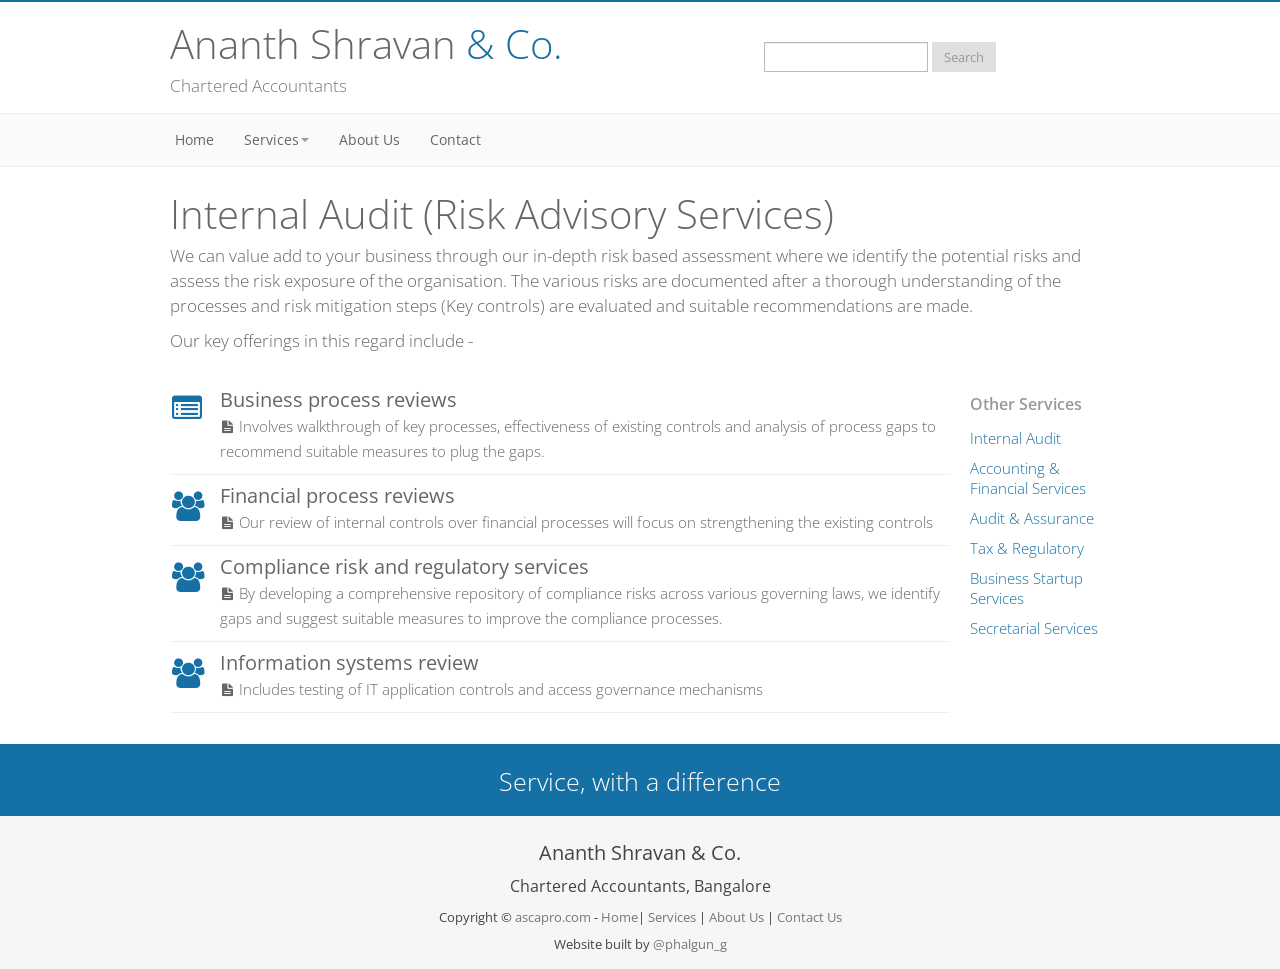
<file: internal-audit.html>
<!DOCTYPE html>
<head>

  <meta charset="utf-8" />
  <title>AS & Co. - Chartered Accountants in Bangalore</title>
  <meta name="viewport" content="width=device-width, initial-scale=1.0" />
  <meta name="description" content="bangalore chartered acccountant audit file tax return income" />
  <meta name="keywords" content="bangalore,chartered,acccountant,audit,file,tax,return,service,income" />
  <meta name="author" content="Ananth Shravan" />

  <!-- Stylesheets -->
  <link rel="stylesheet" href="style/bootstrap.css"/>
  <link rel="stylesheet" href="style/font-awesome.css" />
  <link rel="stylesheet" href="style/style.css" />
  <link href="style/blue.css" rel="stylesheet" />
  <link href="style/bootstrap-responsive.css" rel="stylesheet" />
  
  <!-- HTML5 Support for IE -->
  <!--[if lt IE 9]>
  <script src="js/html5shim.js"></script>
  <![endif]-->

  <!-- Favicon -->
  <link rel="shortcut icon" href="img/favicon/ca_logo.jpg" />
  <meta http-equiv="Content-Type" content="text/html; charset=utf-8" />
</head>

<body>

<!-- Header Starts -->
  <header>
    <div class="container">
      <div class="row">
        <div class="span6">
          <div class="logo">
            <h1><a href="index.html">Ananth Shravan <span class="color">& Co.</span></a></h1>
            <div class="hmeta">Chartered Accountants</div>
          </div>
        </div>
        <div class="span6">
          <div class="form">
            <form method="get" id="searchform" action="#" class="form-search" />
              <input type="text" value="" name="s" id="s" class="input-medium" />
              <button type="submit" class="btn">Search</button>
            </form>
          </div>
        </div>
      </div>
    </div>
  </header>

<!-- Navigation bar starts -->
  <div class="navbar">
   <div class="navbar-inner">
     <div class="container">
       <a class="btn btn-navbar" data-toggle="collapse" data-target=".nav-collapse">
         <span>Menu</span>
       </a>
       <div class="nav-collapse collapse">
         <ul class="nav">
           <li><a href="index.html">Home</a></li>
           <!-- Refer Bootstrap navbar doc -->
           <li class="dropdown">
              <a href="#" class="dropdown-toggle" data-toggle="dropdown">Services<b class="caret"></b></a>
              <ul class="dropdown-menu">
                <li><a href="internal-audit.html">Internal Audit</a></li>
                <li><a href="accounting-financial-services.html">Accounting & Financial Services</a></li>
                <li><a href="audit-assurance.html">Audit & Assurance</a></li>
                <li><a href="tax-regulatory.html">Tax & Regulatory</a></li>
                <li><a href="business-startup.html">Business Startup Services</a></li>
                <li><a href="secretary.html">Secretarial Services</a></li>
              </ul>
           </li>                   
           <li><a href="aboutus.html">About Us</a></li>
           <li><a href="contactus.html">Contact</a></li>
         </ul>
       </div>
      </div>
   </div>
 </div>

<!-- Navigation bar ends -->

<div class="content service-three">
  <div class="container">

  <h2>Internal Audit (Risk Advisory Services)</h2>
  <p class="big17 grey">We can value add to your business through our in-depth risk based assessment where we identify the potential risks and assess the risk exposure of the organisation. The various risks are documented after a thorough understanding of the processes and risk mitigation steps (Key controls) are evaluated and suitable recommendations are made.</p>
  <p class="big17 grey">Our key offerings in this regard include - </p>
  <br />

  <div class="row">

     <div class="span10">

        <!--  Service #1 -->
        <!-- Service icon -->
        <div class="service-icon blue">
          <i class="icon-list-alt"></i>
        </div>

        <div class="service-content">
          <!-- Title -->
          <h5>Business process reviews</h5>
          <p><i class="icon-file-text"></i> Involves walkthrough of key processes, effectiveness of existing controls and analysis of process gaps to recommend suitable measures to plug the gaps.</p>
        </div>

        <hr />

        <!-- Service #2 -->
        <div class="service-icon blue">
          <i class="icon-group"></i>
        </div>

        <div class="service-content">
          <h5>Financial process reviews</h5>
          <p><i class="icon-file-text"></i> Our review of internal controls over financial processes will focus on strengthening the existing controls</p>
        </div>

        <hr />

        <!-- Service #3 -->
        <div class="service-icon blue">
          <i class="icon-group"></i>
        </div>

        <div class="service-content">
          <h5>Compliance risk and regulatory services</h5>
          <p><i class="icon-file-text"></i> By developing a comprehensive repository of compliance risks across various governing laws, we identify gaps and suggest suitable measures to improve the compliance processes.</p>
        </div>

        <hr />   

        <!-- Service #4 -->
        <div class="service-icon blue">
          <i class="icon-group"></i>
        </div>

        <div class="service-content">
          <h5>Information systems review</h5>
          <p><i class="icon-file-text"></i> Includes testing of IT application controls and access governance mechanisms</p>
        </div>

        <hr />

        <div class="clearfix"></div>

     </div>

     <div class="span2">
      <h6 class="grey bold">Other Services</h6>
      <ul>
        <li><a href="internal-audit.html">Internal Audit</a></li>
        <li><a href="accounting-financial-services.html">Accounting & Financial Services</a></li>
        <li><a href="audit-assurance.html">Audit & Assurance</a></li>
        <li><a href="tax-regulatory.html">Tax & Regulatory</a></li>
        <li><a href="business-startup.html">Business Startup Services</a></li>
        <li><a href="secretary.html">Secretarial Services</a></li>
      </ul>
     </div>

    </div>
  </div>
</div>


<!-- Services Ends -->

<!-- Social -->

<div class="social-links">
  <div class="container">
    <div class="row">
      <div class="span12">
          <p class="bigger center"><span>Service, with a difference</span></p>
      </div>
    </div>    
  </div>
</div>


<!-- Footer -->
<footer>
  <div class="container">
    <div class="row">

      <div class="span12">
          <div class="copy center">
            <h5><span class="color">Ananth Shravan & Co.</span></h5>
            <h6>Chartered Accountants, Bangalore</h6>
            <p>Copyright &copy; <a href="#">ascapro.com</a> - <a href="index.html">Home</a>| <a href="index.html#services">Services</a>  | <a href="aboutus.html">About Us</a> | <a href="contactus.html">Contact Us</a></p>
            <p>Website built by <a target="_blank" href="http://phalgun.in">@phalgun_g</a></p>
          </div>
      </div>
    </div>
  <div class="clearfix"></div>
  </div>
</footer> 

<!-- JS -->
<script src="js/jquery.js"></script>
<script src="js/bootstrap.js"></script> 
<script src="js/modernizr.custom.28468.js"></script>
<script>
  (function(i,s,o,g,r,a,m){i['GoogleAnalyticsObject']=r;i[r]=i[r]||function(){
  (i[r].q=i[r].q||[]).push(arguments)},i[r].l=1*new Date();a=s.createElement(o),
  m=s.getElementsByTagName(o)[0];a.async=1;a.src=g;m.parentNode.insertBefore(a,m)
  })(window,document,'script','//www.google-analytics.com/analytics.js','ga');

  ga('create', 'UA-23594659-3', 'ascapro.com');
  ga('send', 'pageview');

</script>
</body>
</html>
</file>
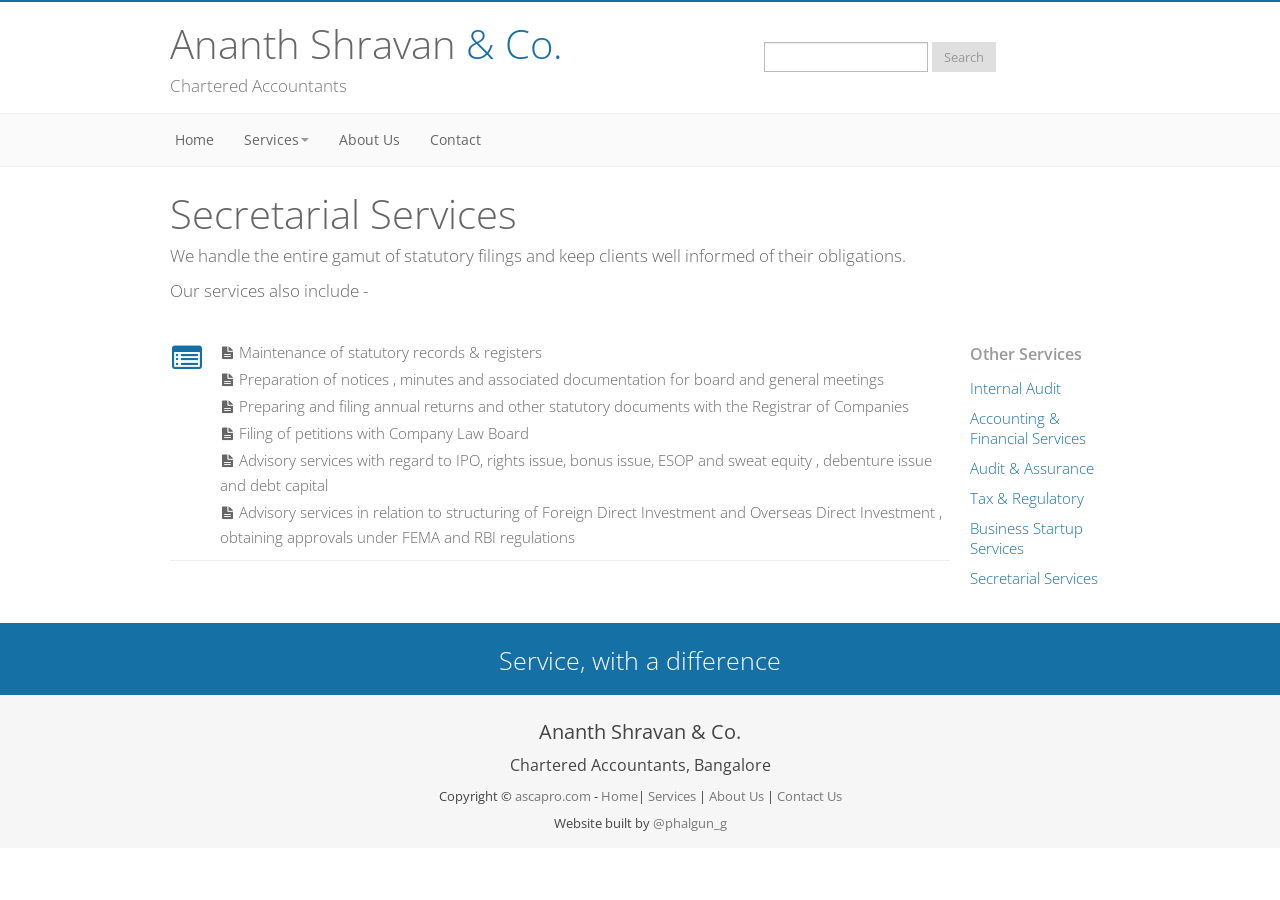
<file: secretary.html>
<!DOCTYPE html>
<head>

  <meta charset="utf-8" />
  <title>AS & Co. - Chartered Accountants in Bangalore</title>
  <meta name="viewport" content="width=device-width, initial-scale=1.0" />
  <meta name="description" content="bangalore chartered acccountant audit file tax return income" />
  <meta name="keywords" content="bangalore,chartered,acccountant,audit,file,tax,return,service,income" />
  <meta name="author" content="Ananth Shravan" />

  <!-- Stylesheets -->
  <link rel="stylesheet" href="style/bootstrap.css"/>
  <link rel="stylesheet" href="style/font-awesome.css" />
  <link rel="stylesheet" href="style/style.css" />
  <link href="style/blue.css" rel="stylesheet" />
  <link href="style/bootstrap-responsive.css" rel="stylesheet" />
  
  <!-- HTML5 Support for IE -->
  <!--[if lt IE 9]>
  <script src="js/html5shim.js"></script>
  <![endif]-->

  <!-- Favicon -->
  <link rel="shortcut icon" href="img/favicon/ca_logo.jpg" />
  <meta http-equiv="Content-Type" content="text/html; charset=utf-8" />
</head>

<body>

<!-- Header Starts -->
  <header>
    <div class="container">
      <div class="row">
        <div class="span6">
          <div class="logo">
            <h1><a href="index.html">Ananth Shravan <span class="color">& Co.</span></a></h1>
            <div class="hmeta">Chartered Accountants</div>
          </div>
        </div>
        <div class="span6">
          <div class="form">
            <form method="get" id="searchform" action="#" class="form-search" />
              <input type="text" value="" name="s" id="s" class="input-medium" />
              <button type="submit" class="btn">Search</button>
            </form>
          </div>
        </div>
      </div>
    </div>
  </header>

<!-- Navigation bar starts -->
  <div class="navbar">
   <div class="navbar-inner">
     <div class="container">
       <a class="btn btn-navbar" data-toggle="collapse" data-target=".nav-collapse">
         <span>Menu</span>
       </a>
       <div class="nav-collapse collapse">
         <ul class="nav">
           <li><a href="index.html">Home</a></li>
           <!-- Refer Bootstrap navbar doc -->
           <li class="dropdown">
              <a href="#" class="dropdown-toggle" data-toggle="dropdown">Services<b class="caret"></b></a>
              <ul class="dropdown-menu">
                <li><a href="internal-audit.html">Internal Audit</a></li>
                <li><a href="accounting-financial-services.html">Accounting & Financial Services</a></li>
                <li><a href="audit-assurance.html">Audit & Assurance</a></li>
                <li><a href="tax-regulatory.html">Tax & Regulatory</a></li>
                <li><a href="business-startup.html">Business Startup Services</a></li>
                <li><a href="secretary.html">Secretarial Services</a></li>
              </ul>
           </li>                   
           <li><a href="aboutus.html">About Us</a></li>
           <li><a href="contactus.html">Contact</a></li>
         </ul>
       </div>
      </div>
   </div>
 </div>

<!-- Navigation bar ends -->

<div class="content service-three">
  <div class="container">

  <h2>Secretarial Services</h2>
  <p class="big17 grey">We handle the entire gamut of statutory filings and keep clients well informed of their obligations.</p>
  <p class="big17 grey">Our services also include -</p>
  <br />

  <div class="row">

     <div class="span10">

        <!--  Service #1 -->
        <!-- Service icon -->
        <div class="service-icon blue">
          <i class="icon-list-alt"></i>
        </div>

        <div class="service-content">
          <p><i class="icon-file-text"></i> Maintenance of statutory records & registers</p>
          <p><i class="icon-file-text"></i> Preparation of notices , minutes and associated documentation for board and general meetings</p>
          <p><i class="icon-file-text"></i> Preparing and filing annual returns and other statutory documents with the Registrar of Companies</p>
          <p><i class="icon-file-text"></i> Filing of petitions with Company Law Board</p>
          <p><i class="icon-file-text"></i> Advisory services with regard to IPO, rights issue, bonus issue, ESOP and sweat equity , debenture issue and debt capital</p>
          <p><i class="icon-file-text"></i> Advisory services in relation to structuring of Foreign Direct Investment and Overseas Direct Investment , obtaining approvals under FEMA and RBI regulations</p>
        </div>

        <hr />
        <div class="clearfix"></div>

     </div>

     <div class="span2">
      <h6 class="grey bold">Other Services</h6>
      <ul>
        <li><a href="internal-audit.html">Internal Audit</a></li>
        <li><a href="accounting-financial-services.html">Accounting & Financial Services</a></li>
        <li><a href="audit-assurance.html">Audit & Assurance</a></li>
        <li><a href="tax-regulatory.html">Tax & Regulatory</a></li>
        <li><a href="business-startup.html">Business Startup Services</a></li>
        <li><a href="secretary.html">Secretarial Services</a></li>
      </ul>
     </div>

    </div>
  </div>
</div>


<!-- Services Ends -->

<!-- Social -->

<div class="social-links">
  <div class="container">
    <div class="row">
      <div class="span12">
          <p class="bigger center"><span>Service, with a difference</span></p>
      </div>
    </div>    
  </div>
</div>


<!-- Footer -->
<footer>
  <div class="container">
    <div class="row">

      <div class="span12">
          <div class="copy center">
            <h5><span class="color">Ananth Shravan & Co.</span></h5>
            <h6>Chartered Accountants, Bangalore</h6>
            <p>Copyright &copy; <a href="#">ascapro.com</a> - <a href="index.html">Home</a>| <a href="index.html#services">Services</a>  | <a href="aboutus.html">About Us</a> | <a href="contactus.html">Contact Us</a></p>
            <p>Website built by <a target="_blank" href="http://phalgun.in">@phalgun_g</a></p>
          </div>
      </div>
    </div>
  <div class="clearfix"></div>
  </div>
</footer> 

<!-- JS -->
<script src="js/jquery.js"></script>
<script src="js/bootstrap.js"></script> 
<script src="js/modernizr.custom.28468.js"></script>
<script>
  (function(i,s,o,g,r,a,m){i['GoogleAnalyticsObject']=r;i[r]=i[r]||function(){
  (i[r].q=i[r].q||[]).push(arguments)},i[r].l=1*new Date();a=s.createElement(o),
  m=s.getElementsByTagName(o)[0];a.async=1;a.src=g;m.parentNode.insertBefore(a,m)
  })(window,document,'script','//www.google-analytics.com/analytics.js','ga');

  ga('create', 'UA-23594659-3', 'ascapro.com');
  ga('send', 'pageview');

</script>
</body>
</html>
</file>
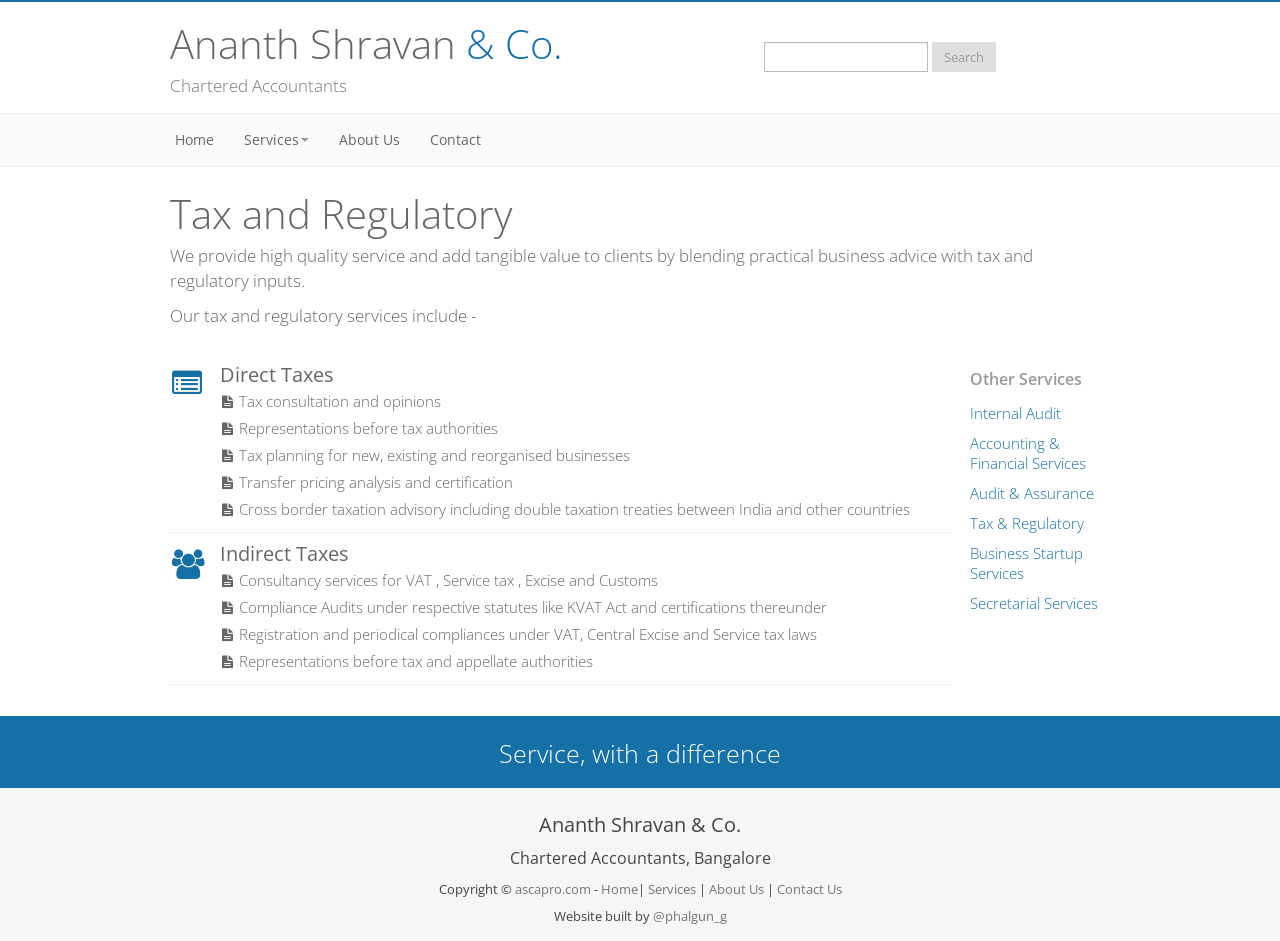
<file: tax-regulatory.html>
<!DOCTYPE html>
<head>

  <meta charset="utf-8" />
  <title>AS & Co. - Chartered Accountants in Bangalore</title>
  <meta name="viewport" content="width=device-width, initial-scale=1.0" />
  <meta name="description" content="bangalore chartered acccountant audit file tax return income" />
  <meta name="keywords" content="bangalore,chartered,acccountant,audit,file,tax,return,service,income" />
  <meta name="author" content="Ananth Shravan" />

  <!-- Stylesheets -->
  <link rel="stylesheet" href="style/bootstrap.css"/>
  <link rel="stylesheet" href="style/font-awesome.css" />
  <link rel="stylesheet" href="style/style.css" />
  <link href="style/blue.css" rel="stylesheet" />
  <link href="style/bootstrap-responsive.css" rel="stylesheet" />
  
  <!-- HTML5 Support for IE -->
  <!--[if lt IE 9]>
  <script src="js/html5shim.js"></script>
  <![endif]-->

  <!-- Favicon -->
  <link rel="shortcut icon" href="img/favicon/ca_logo.jpg" />
  <meta http-equiv="Content-Type" content="text/html; charset=utf-8" />
</head>

<body>

<!-- Header Starts -->
  <header>
    <div class="container">
      <div class="row">
        <div class="span6">
          <div class="logo">
            <h1><a href="index.html">Ananth Shravan <span class="color">& Co.</span></a></h1>
            <div class="hmeta">Chartered Accountants</div>
          </div>
        </div>
        <div class="span6">
          <div class="form">
            <form method="get" id="searchform" action="#" class="form-search" />
              <input type="text" value="" name="s" id="s" class="input-medium" />
              <button type="submit" class="btn">Search</button>
            </form>
          </div>
        </div>
      </div>
    </div>
  </header>

<!-- Navigation bar starts -->
  <div class="navbar">
   <div class="navbar-inner">
     <div class="container">
       <a class="btn btn-navbar" data-toggle="collapse" data-target=".nav-collapse">
         <span>Menu</span>
       </a>
       <div class="nav-collapse collapse">
         <ul class="nav">
           <li><a href="index.html">Home</a></li>
           <!-- Refer Bootstrap navbar doc -->
           <li class="dropdown">
              <a href="#" class="dropdown-toggle" data-toggle="dropdown">Services<b class="caret"></b></a>
              <ul class="dropdown-menu">
                <li><a href="internal-audit.html">Internal Audit</a></li>
                <li><a href="accounting-financial-services.html">Accounting & Financial Services</a></li>
                <li><a href="audit-assurance.html">Audit & Assurance</a></li>
                <li><a href="tax-regulatory.html">Tax & Regulatory</a></li>
                <li><a href="business-startup.html">Business Startup Services</a></li>
                <li><a href="secretary.html">Secretarial Services</a></li>
              </ul>
           </li>                   
           <li><a href="aboutus.html">About Us</a></li>
           <li><a href="contactus.html">Contact</a></li>
         </ul>
       </div>
      </div>
   </div>
 </div>

<!-- Navigation bar ends -->

<div class="content service-three">
  <div class="container">

  <h2>Tax and Regulatory</h2>
  <p class="big17 grey">We provide high quality service and add tangible value to clients by blending practical business advice with tax and regulatory inputs.</p>
  <p class="big17 grey">Our tax and regulatory services include -</p>
  <br />

  <div class="row">

     <div class="span10">

        <!--  Service #1 -->
        <!-- Service icon -->
        <div class="service-icon blue">
          <i class="icon-list-alt"></i>
        </div>

        <div class="service-content">
          <!-- Title -->
          <h5>Direct Taxes</h5>
          <p><i class="icon-file-text"></i> Tax consultation and opinions</p>
          <p><i class="icon-file-text"></i> Representations before tax authorities</p>
          <p><i class="icon-file-text"></i> Tax planning for new, existing and reorganised businesses</p>
          <p><i class="icon-file-text"></i> Transfer pricing analysis and certification</p>
          <p><i class="icon-file-text"></i> Cross border taxation advisory including double taxation treaties between India and other countries</p>
        </div>

        <hr />

        <!-- Service #2 -->

        <div class="service-icon blue">
          <i class="icon-group"></i>
        </div>

        <div class="service-content">
          <h5>Indirect Taxes</h5>
          <p><i class="icon-file-text"></i> Consultancy services for VAT , Service tax , Excise and Customs</p>
          <p><i class="icon-file-text"></i> Compliance Audits under respective statutes like KVAT Act and certifications thereunder</p>
          <p><i class="icon-file-text"></i> Registration and periodical compliances under VAT, Central Excise and Service tax laws</p>
          <p><i class="icon-file-text"></i> Representations before tax and appellate authorities</p>
        </div>

        <hr />   

        <div class="clearfix"></div>

     </div>

     <div class="span2">
      <h6 class="grey bold">Other Services</h6>
      <ul>
        <li><a href="internal-audit.html">Internal Audit</a></li>
        <li><a href="accounting-financial-services.html">Accounting & Financial Services</a></li>
        <li><a href="audit-assurance.html">Audit & Assurance</a></li>
        <li><a href="tax-regulatory.html">Tax & Regulatory</a></li>
        <li><a href="business-startup.html">Business Startup Services</a></li>
        <li><a href="secretary.html">Secretarial Services</a></li>
      </ul>
     </div>

    </div>
  </div>
</div>


<!-- Services Ends -->

<!-- Social -->

<div class="social-links">
  <div class="container">
    <div class="row">
      <div class="span12">
          <p class="bigger center"><span>Service, with a difference</span></p>
      </div>
    </div>    
  </div>
</div>


<!-- Footer -->
<footer>
  <div class="container">
    <div class="row">

      <div class="span12">
          <div class="copy center">
            <h5><span class="color">Ananth Shravan & Co.</span></h5>
            <h6>Chartered Accountants, Bangalore</h6>
            <p>Copyright &copy; <a href="#">ascapro.com</a> - <a href="index.html">Home</a>| <a href="index.html#services">Services</a>  | <a href="aboutus.html">About Us</a> | <a href="contactus.html">Contact Us</a></p>
            <p>Website built by <a target="_blank" href="http://phalgun.in">@phalgun_g</a></p>
          </div>
      </div>
    </div>
  <div class="clearfix"></div>
  </div>
</footer> 

<!-- JS -->
<script src="js/jquery.js"></script>
<script src="js/bootstrap.js"></script> 
<script src="js/modernizr.custom.28468.js"></script>
<script>
  (function(i,s,o,g,r,a,m){i['GoogleAnalyticsObject']=r;i[r]=i[r]||function(){
  (i[r].q=i[r].q||[]).push(arguments)},i[r].l=1*new Date();a=s.createElement(o),
  m=s.getElementsByTagName(o)[0];a.async=1;a.src=g;m.parentNode.insertBefore(a,m)
  })(window,document,'script','//www.google-analytics.com/analytics.js','ga');

  ga('create', 'UA-23594659-3', 'ascapro.com');
  ga('send', 'pageview');

</script>
</body>
</html>
</file>
<file: style/slider.css>
.da-slider{
	width: 100%;
	height: 300px;
	position: relative;
	background: #f8f8f8;
	margin: 0px auto;
	margin-bottom: 20px;
	overflow: hidden;
	-webkit-transition: background-position 1.4s ease-in-out 0.3s;
	-moz-transition: background-position 1.4s ease-in-out 0.3s;
	-o-transition: background-position 1.4s ease-in-out 0.3s;
	-ms-transition: background-position 1.4s ease-in-out 0.3s;
	transition: background-position 1.4s ease-in-out 0.3s;
}
.da-slide{
	position: absolute;
	width: 100%;
	height: 100%;
	top: 0px;
	left: 0px;
	text-align: left;
}
.da-slide-current{
	z-index: 1000;
}
.da-slider-fb .da-slide{
	left: 100%;
}
.da-slider-fb  .da-slide.da-slide-current{
	left: 0px;
}
.da-slide h2,
.da-slide p,
.da-slide .da-link,
.da-slide .da-img{
	position: absolute;
	opacity: 0;
	left: 110%;
}
.da-slider-fb .da-slide h2,
.da-slider-fb .da-slide p,
.da-slider-fb .da-slide .da-link{
	left: 10%;
	opacity: 1;
}
.da-slider-fb .da-slide .da-img{
	left: 60%;
	opacity: 1;
}
.da-slide h2{
	color: #555;
	font-size: 46px;
	width: 50%;
	top: 40px;
	white-space: nowrap;
}
.da-slide p{
	width: 45%;
	top: 105px;
	color: #555;
	font-size: 15px;
	line-height: 26px;
	height: 80px;
	overflow: hidden;
}
.da-slide .da-img{
	text-align: center;
	width: 30%;
	top: 0px;
	height: 230px;
	line-height: 320px;
	left: 110%; /*60%*/
}
.da-slide .da-link{
	top: 200px;
	color: #fff;
	padding:3px 15px 3px;
	font-size: 14px;
	line-height: 30px;
	width: 80px;
	text-align: center;
}
.da-slide .da-link:hover{
	background: #777;
   	text-decoration:none;
}
.da-dots{
	display: none;
	width: 100%;
	position: absolute;
	text-align: center;
	left: 0px;
	bottom: 20px;
	z-index: 2000;
	-moz-user-select: none;
	-webkit-user-select: none;
}
.da-dots span{
	display: inline-block;
	position: relative;
	width: 12px;
	height: 12px;
	border-radius: 50%;
	background: #ddd;
	margin: 3px;
	cursor: pointer;
	box-shadow: 
		1px 1px 1px rgba(0,0,0,0.1) inset, 
		1px 1px 1px rgba(255,255,255,0.1);
}
.da-dots span.da-dots-current:after{
	content: '';
	width: 8px;
	height: 8px;
	position: absolute;
	top: 2px;
	left: 2px;
	border-radius: 50%;
	background: rgb(255,255,255);
	background: -moz-linear-gradient(top, rgba(255,255,255,1) 0%, rgba(246,246,246,1) 47%, rgba(237,237,237,1) 100%);
	background: -webkit-gradient(linear, left top, left bottom, color-stop(0%,rgba(255,255,255,1)), color-stop(47%,rgba(246,246,246,1)), color-stop(100%,rgba(237,237,237,1)));
	background: -webkit-linear-gradient(top, rgba(255,255,255,1) 0%,rgba(246,246,246,1) 47%,rgba(237,237,237,1) 100%);
	background: -o-linear-gradient(top, rgba(255,255,255,1) 0%,rgba(246,246,246,1) 47%,rgba(237,237,237,1) 100%);
	background: -ms-linear-gradient(top, rgba(255,255,255,1) 0%,rgba(246,246,246,1) 47%,rgba(237,237,237,1) 100%);
	background: linear-gradient(top, rgba(255,255,255,1) 0%,rgba(246,246,246,1) 47%,rgba(237,237,237,1) 100%);
	filter: progid:DXImageTransform.Microsoft.gradient( startColorstr='#ffffff', endColorstr='#ededed',GradientType=0 );
}
.da-arrows{
	-moz-user-select: none;
	-webkit-user-select: none;
}
.da-arrows span{
	position: absolute;
	top: 45%;
	height: 30px;
	width: 30px;
	background: #ddd;
	cursor: pointer;
	z-index: 2000;
	opacity: 0;
	box-shadow:none;
	-webkit-transition: opacity 0.4s ease-in-out 0.2s;
	-moz-transition: opacity 0.4s ease-in-out 0.2s;
	-o-transition: opacity 0.4s ease-in-out 0.2s;
	-ms-transition: opacity 0.4s ease-in-out 0.2s;
	transition: opacity 0.4s ease-in-out 0.2s;
}
.da-slider:hover .da-arrows span{
	opacity: 1;
}
.da-arrows span:after{
	content: '';
	position: absolute;
	width: 20px;
	height: 20px;
	top: 5px;
	left: 5px;
	background: transparent url("../img/parallax/arrows.png") no-repeat top left;
}
.da-arrows span.da-arrows-next:after{
	background-position: top right;
}
.da-arrows span.da-arrows-prev{
	left: 0px;
}
.da-arrows span.da-arrows-next{
	right: 0px;
}

.da-slide-current h2,
.da-slide-current p,
.da-slide-current .da-link{
	left: 10%;
	opacity: 1;
}
.da-slide-current .da-img{
	left: 60%;
	opacity: 1;
}
/* Animation classes and animations */

/* Slide in from the right*/
.da-slide-fromright h2{
	-webkit-animation: fromRightAnim1 0.6s ease-in 0.8s both;
	-moz-animation: fromRightAnim1 0.6s ease-in 0.8s both;
	-o-animation: fromRightAnim1 0.6s ease-in 0.8s both;
	-ms-animation: fromRightAnim1 0.6s ease-in 0.8s both;
	animation: fromRightAnim1 0.6s ease-in 0.8s both;
}
.da-slide-fromright p{
	-webkit-animation: fromRightAnim2 0.6s ease-in 0.8s both;
	-moz-animation: fromRightAnim2 0.6s ease-in 0.8s both;
	-o-animation: fromRightAnim2 0.6s ease-in 0.8s both;
	-ms-animation: fromRightAnim2 0.6s ease-in 0.8s both;
	animation: fromRightAnim2 0.6s ease-in 0.8s both;
}
.da-slide-fromright .da-link{
	-webkit-animation: fromRightAnim3 0.4s ease-in 1.2s both;
	-moz-animation: fromRightAnim3 0.4s ease-in 1.2s both;
	-o-animation: fromRightAnim3 0.4s ease-in 1.2s both;
	-ms-animation: fromRightAnim3 0.4s ease-in 1.2s both;
	animation: fromRightAnim3 0.4s ease-in 1.2s both;
}
.da-slide-fromright .da-img{
	-webkit-animation: fromRightAnim4 0.6s ease-in 0.8s both;
	-moz-animation: fromRightAnim4 0.6s ease-in 0.8s both;
	-o-animation: fromRightAnim4 0.6s ease-in 0.8s both;
	-ms-animation: fromRightAnim4 0.6s ease-in 0.8s both;
	animation: fromRightAnim4 0.6s ease-in 0.8s both;
}
@-webkit-keyframes fromRightAnim1{
	0%{ left: 110%; opacity: 0; }
	100%{ left: 10%; opacity: 1; }
}
@-webkit-keyframes fromRightAnim2{
	0%{ left: 110%; opacity: 0; }
	100%{ left: 10%; opacity: 1; }
}
@-webkit-keyframes fromRightAnim3{
	0%{ left: 110%; opacity: 0; }
	1%{ left: 10%; opacity: 0; }
	100%{ left: 10%; opacity: 1; }
}
@-webkit-keyframes fromRightAnim4{
	0%{ left: 110%; opacity: 0; }
	100%{ left: 60%; opacity: 1; }
}

@-moz-keyframes fromRightAnim1{
	0%{ left: 110%; opacity: 0; }
	100%{ left: 10%; opacity: 1; }
}
@-moz-keyframes fromRightAnim2{
	0%{ left: 110%; opacity: 0; }
	100%{ left: 10%; opacity: 1; }
}
@-moz-keyframes fromRightAnim3{
	0%{ left: 110%; opacity: 0; }
	1%{ left: 10%; opacity: 0; }
	100%{ left: 10%; opacity: 1; }
}
@-moz-keyframes fromRightAnim4{
	0%{ left: 110%; opacity: 0; }
	100%{ left: 60%; opacity: 1; }
}

@-o-keyframes fromRightAnim1{
	0%{ left: 110%; opacity: 0; }
	100%{ left: 10%; opacity: 1; }
}
@-o-keyframes fromRightAnim2{
	0%{ left: 110%; opacity: 0; }
	100%{ left: 10%; opacity: 1; }
}
@-o-keyframes fromRightAnim3{
	0%{ left: 110%; opacity: 0; }
	1%{ left: 10%; opacity: 0; }
	100%{ left: 10%; opacity: 1; }
}
@-o-keyframes fromRightAnim4{
	0%{ left: 110%; opacity: 0; }
	100%{ left: 60%; opacity: 1; }
}

@-ms-keyframes fromRightAnim1{
	0%{ left: 110%; opacity: 0; }
	100%{ left: 10%; opacity: 1; }
}
@-ms-keyframes fromRightAnim2{
	0%{ left: 110%; opacity: 0; }
	100%{ left: 10%; opacity: 1; }
}
@-ms-keyframes fromRightAnim3{
	0%{ left: 110%; opacity: 0; }
	1%{ left: 10%; opacity: 0; }
	100%{ left: 10%; opacity: 1; }
}
@-ms-keyframes fromRightAnim4{
	0%{ left: 110%; opacity: 0; }
	100%{ left: 60%; opacity: 1; }
}

@keyframes fromRightAnim1{
	0%{ left: 110%; opacity: 0; }
	100%{ left: 10%; opacity: 1; }
}
@keyframes fromRightAnim2{
	0%{ left: 110%; opacity: 0; }
	100%{ left: 10%; opacity: 1; }
}
@keyframes fromRightAnim3{
	0%{ left: 110%; opacity: 0; }
	1%{ left: 10%; opacity: 0; }
	100%{ left: 10%; opacity: 1; }
}
@keyframes fromRightAnim4{
	0%{ left: 110%; opacity: 0; }
	100%{ left: 60%; opacity: 1; }
}
/* Slide in from the left*/
.da-slide-fromleft h2{
	-webkit-animation: fromLeftAnim1 0.6s ease-in 0.6s both;
	-moz-animation: fromLeftAnim1 0.6s ease-in 0.6s both;
	-o-animation: fromLeftAnim1 0.6s ease-in 0.6s both;
	-ms-animation: fromLeftAnim1 0.6s ease-in 0.6s both;
	animation: fromLeftAnim1 0.6s ease-in 0.6s both;
}
.da-slide-fromleft p{
	-webkit-animation: fromLeftAnim2 0.6s ease-in 0.6s both;
	-moz-animation: fromLeftAnim2 0.6s ease-in 0.6s both;
	-o-animation: fromLeftAnim2 0.6s ease-in 0.6s both;
	-ms-animation: fromLeftAnim2 0.6s ease-in 0.6s both;
	animation: fromLeftAnim2 0.6s ease-in 0.6s both;
}
.da-slide-fromleft .da-link{
	-webkit-animation: fromLeftAnim3 0.4s ease-in 1.2s both;
	-moz-animation: fromLeftAnim3 0.4s ease-in 1.2s both;
	-o-animation: fromLeftAnim3 0.4s ease-in 1.2s both;
	-ms-animation: fromLeftAnim3 0.4s ease-in 1.2s both;
	animation: fromLeftAnim3 0.4s ease-in 1.2s both;
}
.da-slide-fromleft .da-img{
	-webkit-animation: fromLeftAnim4 0.6s ease-in 0.6s both;
	-moz-animation: fromLeftAnim4 0.6s ease-in 0.6s both;
	-o-animation: fromLeftAnim4 0.6s ease-in 0.6s both;
	-ms-animation: fromLeftAnim4 0.6s ease-in 0.6s both;
	animation: fromLeftAnim4 0.6s ease-in 0.6s both;
}
@-webkit-keyframes fromLeftAnim1{
	0%{ left: -110%; opacity: 0; }
	100%{ left: 10%; opacity: 1; }
}
@-webkit-keyframes fromLeftAnim2{
	0%{ left: -110%; opacity: 0; }
	100%{ left: 10%; opacity: 1; }
}
@-webkit-keyframes fromLeftAnim3{
	0%{ left: -110%; opacity: 0; }
	1%{ left: 10%; opacity: 0; }
	100%{ left: 10%; opacity: 1; }
}
@-webkit-keyframes fromLeftAnim4{
	0%{ left: -110%; opacity: 0; }
	100%{ left: 60%; opacity: 1; }
}

@-moz-keyframes fromLeftAnim1{
	0%{ left: -110%; opacity: 0; }
	100%{ left: 10%; opacity: 1; }
}
@-moz-keyframes fromLeftAnim2{
	0%{ left: -110%; opacity: 0; }
	100%{ left: 10%; opacity: 1; }
}
@-moz-keyframes fromLeftAnim3{
	0%{ left: -110%; opacity: 0; }
	1%{ left: 10%; opacity: 0; }
	100%{ left: 10%; opacity: 1; }
}
@-moz-keyframes fromLeftAnim4{
	0%{ left: -110%; opacity: 0; }
	100%{ left: 60%; opacity: 1; }
}

@-o-keyframes fromLeftAnim1{
	0%{ left: -110%; opacity: 0; }
	100%{ left: 10%; opacity: 1; }
}
@-o-keyframes fromLeftAnim2{
	0%{ left: -110%; opacity: 0; }
	100%{ left: 10%; opacity: 1; }
}
@-o-keyframes fromLeftAnim3{
	0%{ left: -110%; opacity: 0; }
	1%{ left: 10%; opacity: 0; }
	100%{ left: 10%; opacity: 1; }
}
@-o-keyframes fromLeftAnim4{
	0%{ left: -110%; opacity: 0; }
	100%{ left: 60%; opacity: 1; }
}

@-ms-keyframes fromLeftAnim1{
	0%{ left: -110%; opacity: 0; }
	100%{ left: 10%; opacity: 1; }
}
@-ms-keyframes fromLeftAnim2{
	0%{ left: -110%; opacity: 0; }
	100%{ left: 10%; opacity: 1; }
}
@-ms-keyframes fromLeftAnim3{
	0%{ left: -110%; opacity: 0; }
	1%{ left: 10%; opacity: 0; }
	100%{ left: 10%; opacity: 1; }
}
@-ms-keyframes fromLeftAnim4{
	0%{ left: -110%; opacity: 0; }
	100%{ left: 60%; opacity: 1; }
}

@keyframes fromLeftAnim1{
	0%{ left: -110%; opacity: 0; }
	100%{ left: 10%; opacity: 1; }
}
@keyframes fromLeftAnim2{
	0%{ left: -110%; opacity: 0; }
	100%{ left: 10%; opacity: 1; }
}
@keyframes fromLeftAnim3{
	0%{ left: -110%; opacity: 0; }
	1%{ left: 10%; opacity: 0; }
	100%{ left: 10%; opacity: 1; }
}
@keyframes fromLeftAnim4{
	0%{ left: -110%; opacity: 0; }
	100%{ left: 60%; opacity: 1; }
}
/* Slide out to the right */
.da-slide-toright h2{
	-webkit-animation: toRightAnim1 0.6s ease-in 0.6s both;
	-moz-animation: toRightAnim1 0.6s ease-in 0.6s both;
	-o-animation: toRightAnim1 0.6s ease-in 0.6s both;
	-ms-animation: toRightAnim1 0.6s ease-in 0.6s both;
	animation: toRightAnim1 0.6s ease-in 0.6s both;
}
.da-slide-toright p{
	-webkit-animation: toRightAnim2 0.6s ease-in 0.3s both;
	-moz-animation: toRightAnim2 0.6s ease-in 0.3s both;
	-o-animation: toRightAnim2 0.6s ease-in 0.3s both;
	-ms-animation: toRightAnim2 0.6s ease-in 0.3s both;
	animation: toRightAnim2 0.6s ease-in 0.3s both;
}
.da-slide-toright .da-link{
	-webkit-animation: toRightAnim3 0.4s ease-in both;
	-moz-animation: toRightAnim3 0.4s ease-in both;
	-o-animation: toRightAnim3 0.4s ease-in both;
	-ms-animation: toRightAnim3 0.4s ease-in both;
	animation: toRightAnim3 0.4s ease-in both;
}
.da-slide-toright .da-img{
	-webkit-animation: toRightAnim4 0.6s ease-in both;
	-moz-animation: toRightAnim4 0.6s ease-in both;
	-o-animation: toRightAnim4 0.6s ease-in both;
	-ms-animation: toRightAnim4 0.6s ease-in both;
	animation: toRightAnim4 0.6s ease-in both;
}
@-webkit-keyframes toRightAnim1{
	0%{ left: 10%;  opacity: 1; }
	100%{ left: 100%; opacity: 0; }
}
@-webkit-keyframes toRightAnim2{
	0%{ left: 10%;  opacity: 1; }
	100%{ left: 100%; opacity: 0; }
}
@-webkit-keyframes toRightAnim3{
	0%{ left: 10%;  opacity: 1; }
	99%{ left: 10%; opacity: 0; }
	100%{ left: 100%; opacity: 0; }
}
@-webkit-keyframes toRightAnim4{
	0%{ left: 60%;  opacity: 1; }
	30%{ left: 55%;  opacity: 1; }
	100%{ left: 100%; opacity: 0; }
}

@-moz-keyframes toRightAnim1{
	0%{ left: 10%;  opacity: 1; }
	100%{ left: 100%; opacity: 0; }
}
@-moz-keyframes toRightAnim2{
	0%{ left: 10%;  opacity: 1; }
	100%{ left: 100%; opacity: 0; }
}
@-moz-keyframes toRightAnim3{
	0%{ left: 10%;  opacity: 1; }
	99%{ left: 10%; opacity: 0; }
	100%{ left: 100%; opacity: 0; }
}
@-moz-keyframes toRightAnim4{
	0%{ left: 60%;  opacity: 1; }
	30%{ left: 55%;  opacity: 1; }
	100%{ left: 100%; opacity: 0; }
}

@-o-keyframes toRightAnim1{
	0%{ left: 10%;  opacity: 1; }
	100%{ left: 100%; opacity: 0; }
}
@-o-keyframes toRightAnim2{
	0%{ left: 10%;  opacity: 1; }
	100%{ left: 100%; opacity: 0; }
}
@-o-keyframes toRightAnim3{
	0%{ left: 10%;  opacity: 1; }
	99%{ left: 10%; opacity: 0; }
	100%{ left: 100%; opacity: 0; }
}
@-o-keyframes toRightAnim4{
	0%{ left: 60%;  opacity: 1; }
	30%{ left: 55%;  opacity: 1; }
	100%{ left: 100%; opacity: 0; }
}

@-ms-keyframes toRightAnim1{
	0%{ left: 10%;  opacity: 1; }
	100%{ left: 100%; opacity: 0; }
}
@-ms-keyframes toRightAnim2{
	0%{ left: 10%;  opacity: 1; }
	100%{ left: 100%; opacity: 0; }
}
@-ms-keyframes toRightAnim3{
	0%{ left: 10%;  opacity: 1; }
	99%{ left: 10%; opacity: 0; }
	100%{ left: 100%; opacity: 0; }
}
@-ms-keyframes toRightAnim4{
	0%{ left: 60%;  opacity: 1; }
	30%{ left: 55%;  opacity: 1; }
	100%{ left: 100%; opacity: 0; }
}

@keyframes toRightAnim1{
	0%{ left: 10%;  opacity: 1; }
	100%{ left: 100%; opacity: 0; }
}
@keyframes toRightAnim2{
	0%{ left: 10%;  opacity: 1; }
	100%{ left: 100%; opacity: 0; }
}
@keyframes toRightAnim3{
	0%{ left: 10%;  opacity: 1; }
	99%{ left: 10%; opacity: 0; }
	100%{ left: 100%; opacity: 0; }
}
@keyframes toRightAnim4{
	0%{ left: 60%;  opacity: 1; }
	30%{ left: 55%;  opacity: 1; }
	100%{ left: 100%; opacity: 0; }
}
/* Slide out to the left*/
.da-slide-toleft h2{
	-webkit-animation: toLeftAnim1 0.6s ease-in both;
	-moz-animation: toLeftAnim1 0.6s ease-in both;
	-o-animation: toLeftAnim1 0.6s ease-in both;
	-ms-animation: toLeftAnim1 0.6s ease-in both;
	animation: toLeftAnim1 0.6s ease-in both;
}
.da-slide-toleft p{
	-webkit-animation: toLeftAnim2 0.6s ease-in 0.3s both;
	-moz-animation: toLeftAnim2 0.6s ease-in 0.3s both;
	-o-animation: toLeftAnim2 0.6s ease-in 0.3s both;
	-ms-animation: toLeftAnim2 0.6s ease-in 0.3s both;
	animation: toLeftAnim2 0.6s ease-in 0.3s both;
}
.da-slide-toleft .da-link{
	-webkit-animation: toLeftAnim3 0.4s ease-in both;
	-moz-animation: toLeftAnim3 0.4s ease-in both;
	-o-animation: toLeftAnim3 0.4s ease-in both;
	-ms-animation: toLeftAnim3 0.4s ease-in both;
	animation: toLeftAnim3 0.4s ease-in both;
}
.da-slide-toleft .da-img{
	-webkit-animation: toLeftAnim4 0.6s ease-in 0.6s both;
	-moz-animation: toLeftAnim4 0.6s ease-in 0.6s both;
	-o-animation: toLeftAnim4 0.6s ease-in 0.6s both;
	-ms-animation: toLeftAnim4 0.6s ease-in 0.6s both;
	animation: toLeftAnim4 0.6s ease-in 0.6s both;
}
@-webkit-keyframes toLeftAnim1{
	0%{ left: 10%;  opacity: 1; }
	30%{ left: 15%;  opacity: 1; }
	100%{ left: -50%; opacity: 0; }
}
@-webkit-keyframes toLeftAnim2{
	0%{ left: 10%;  opacity: 1; }
	30%{ left: 15%;  opacity: 1; }
	100%{ left: -50%; opacity: 0; }
}
@-webkit-keyframes toLeftAnim3{
	0%{ left: 10%;  opacity: 1; }
	99%{ left: 10%; opacity: 0; }
	100%{ left: -50%; opacity: 0; }
}
@-webkit-keyframes toLeftAnim4{
	0%{ left: 60%;  opacity: 1; }
	40%{ left: 70%;  opacity: 1; }
	90%{ left: 0%;  opacity: 0; }
	100%{ left: -50%; opacity: 0; }
}

@-moz-keyframes toLeftAnim1{
	0%{ left: 10%;  opacity: 1; }
	30%{ left: 15%;  opacity: 1; }
	100%{ left: -50%; opacity: 0; }
}
@-moz-keyframes toLeftAnim2{
	0%{ left: 10%;  opacity: 1; }
	30%{ left: 15%;  opacity: 1; }
	100%{ left: -50%; opacity: 0; }
}
@-moz-keyframes toLeftAnim3{
	0%{ left: 10%;  opacity: 1; }
	99%{ left: 10%; opacity: 0; }
	100%{ left: -50%; opacity: 0; }
}
@-moz-keyframes toLeftAnim4{
	0%{ left: 60%;  opacity: 1; }
	40%{ left: 70%;  opacity: 1; }
	90%{ left: 0%;  opacity: 0; }
	100%{ left: -50%; opacity: 0; }
}

@-o-keyframes toLeftAnim1{
	0%{ left: 10%;  opacity: 1; }
	30%{ left: 15%;  opacity: 1; }
	100%{ left: -50%; opacity: 0; }
}
@-o-keyframes toLeftAnim2{
	0%{ left: 10%;  opacity: 1; }
	30%{ left: 15%;  opacity: 1; }
	100%{ left: -50%; opacity: 0; }
}
@-o-keyframes toLeftAnim3{
	0%{ left: 10%;  opacity: 1; }
	99%{ left: 10%; opacity: 0; }
	100%{ left: -50%; opacity: 0; }
}
@-o-keyframes toLeftAnim4{
	0%{ left: 60%;  opacity: 1; }
	40%{ left: 70%;  opacity: 1; }
	90%{ left: 0%;  opacity: 0; }
	100%{ left: -50%; opacity: 0; }
}

@-ms-keyframes toLeftAnim1{
	0%{ left: 10%;  opacity: 1; }
	30%{ left: 15%;  opacity: 1; }
	100%{ left: -50%; opacity: 0; }
}
@-ms-keyframes toLeftAnim2{
	0%{ left: 10%;  opacity: 1; }
	30%{ left: 15%;  opacity: 1; }
	100%{ left: -50%; opacity: 0; }
}
@-ms-keyframes toLeftAnim3{
	0%{ left: 10%;  opacity: 1; }
	99%{ left: 10%; opacity: 0; }
	100%{ left: -50%; opacity: 0; }
}
@-ms-keyframes toLeftAnim4{
	0%{ left: 60%;  opacity: 1; }
	40%{ left: 70%;  opacity: 1; }
	90%{ left: 0%;  opacity: 0; }
	100%{ left: -50%; opacity: 0; }
}

@keyframes toLeftAnim1{
	0%{ left: 10%;  opacity: 1; }
	30%{ left: 15%;  opacity: 1; }
	100%{ left: -50%; opacity: 0; }
}
@keyframes toLeftAnim2{
	0%{ left: 10%;  opacity: 1; }
	30%{ left: 15%;  opacity: 1; }
	100%{ left: -50%; opacity: 0; }
}
@keyframes toLeftAnim3{
	0%{ left: 10%;  opacity: 1; }
	99%{ left: 10%; opacity: 0; }
	100%{ left: -50%; opacity: 0; }
}
@keyframes toLeftAnim4{
	0%{ left: 60%;  opacity: 1; }
	40%{ left: 70%;  opacity: 1; }
	90%{ left: 0%;  opacity: 0; }
	100%{ left: -50%; opacity: 0; }
}
</file>
<file: style/style.css>
*{
	border-radius: 0px !important;
}

body{
	color: #666;
	font-size: 15px;
	line-height: 25px;
	font-weight: 400;
}

h1,h2,h3,h4,h5,h6{
	font-family: 'Open Sans', sans-serif;
	font-weight: normal !important;
	margin: 2px 0px 5px 0px;
	padding: 2px 0px;
	color: #666;
}

h1,h2{
	font-weight: 300 !important;
}

h3,h4,h5,h6{
	font-weight: 400 !important;
	color: #666;
}

h2{
	font-size: 40px;
	line-height: 45px;
}

h3{
	font-size: 30px;
	line-height: 35px;
}

h4{
	font-size: 25px;
	line-height: 30px;
}

h5{
	font-size: 20px;
	line-height: 25px;
}

h6{
	font-size: 16px;
	line-height: 24px;
}

p{
	margin: 2px 0px;
}

a:hover,a:active,a:focus {
	outline: 0;
}

hr{
	margin: 20px 0px;
}

:focus {
	outline:none;
	border: 0;
}

::-moz-focus-inner {
	border:0;
}

.border{
	background: url("../img/dots.png") repeat;
	height: 5px;
	margin: 30px 0px !important;
}

.bor{
	height: 20px;
}

.bold{
	font-weight: 600 !important;
}

.caps{
	text-transform: uppercase;
}

.center{
	text-align: center;
}

.grey{
	color: #666;
}

.bigger{
	font-size: 25px !important;
	font-family: 'Open Sans', sans-serif;
	margin-bottom: 10px;
	font-weight: 300;
}


.aboutusbody{
	font-size: 14px !important;
	font-family: 'Open Sans', sans-serif;
	margin-bottom: 10px;
	font-weight: 300;
	color: black;
}

.big17{
	font-size: 17px !important;
	font-family: 'Open Sans', sans-serif;
	margin-bottom: 10px;
	font-weight: 300;
}

.big{
	font-size: 20px !important;
	font-family: 'Open Sans', sans-serif;
	margin-bottom: 10px;
	font-weight: 300;
}

a.btn{
	margin-top: 6px;
}


.link-list a{
	margin-right: 20px;
}

.padd{
	padding: 10px 15px;
}

.label{
	font-size: 15px;
}

.badge{
	font-size: 15px;
	padding: 5px 10px;
}

/* Form */


.form{
margin:20px 0px;
margin-bottom: 0px;
}

.form-horizontal input[type="text"],.form-horizontal input[type="password"], .form-horizontal textarea{
width:90%;
}

.form-horizontal .control-label {
width: 80px;
}

.form-horizontal .controls {
margin-left: 100px;
}

.form-horizontal .controls:first-child {
*padding-left: 100px;
}

.form-horizontal .form-actions {
padding-left: 100px;
}

.form-actions {
padding: 10px 20px 11px;
background:transparent;
border-top:0px;
}

/* Button */

.button a, .button a:visited{
	color: #fff;
	font-size: 13px;
	line-height: 20px;
	display: inline-block;
	padding: 5px 8px;
	margin-top: 3px;
}

.button a:hover{
	color: #fff;
	text-decoration: none;
}

/* Well */

.well{
	background: #fafafa;
	padding: 15px;
	border: 1px solid #eee;
}

/* Colors */

.orange{
	color: #fe781e !important;
}

.purple{
	color: #9b59bb !important;
}	

.blue{
	color: #1570a6 !important;
}

.green{
	color: #41bb19 !important;
}

.lblue{
	color: #1da4e5 !important;
}

.red{
	color: #ff3738 !important;
}

/* Background colors */

.b-orange{
	background: #fe781e;
	color: #fff;
	margin: 3px 0px;
	display: inline-block;
	-webkit-transition:background 1s ease;
	-moz-transition:background 1s ease;
	-o-transition:background 1s ease;
	transition:background 1s ease;	
	/*cursor:default;*/
}

.b-orange:hover{
	background: #e66d1c;
	-webkit-transition:background 1s ease;
	-moz-transition:background 1s ease;
	-o-transition:background 1s ease;
	transition:background 1s ease;	
}

.b-purple{
	background: #9b59bb;
	color: #fff;
	margin: 3px 0px;
	display: inline-block;
	-webkit-transition:background 1s ease;
	-moz-transition:background 1s ease;
	-o-transition:background 1s ease;
	transition:background 1s ease;	
	/*cursor:default;	*/
}

.b-purple:hover{
	background: #81499c;
	-webkit-transition:background 1s ease;
	-moz-transition:background 1s ease;
	-o-transition:background 1s ease;
	transition:background 1s ease;		
}

.b-blue{
	background: #1570a6;
	color: #fff;
	margin: 3px 0px;
	display: inline-block;
	-webkit-transition:background 1s ease;
	-moz-transition:background 1s ease;
	-o-transition:background 1s ease;
	transition:background 1s ease;	
	/*cursor:default;		*/
}

.b-blue:hover{
	background: #11608f;
	-webkit-transition:background 1s ease;
	-moz-transition:background 1s ease;
	-o-transition:background 1s ease;
	transition:background 1s ease;		
}

.b-green{
	background: #41bb19;
	color: #fff;
	margin: 3px 0px;
	display: inline-block;
	-webkit-transition:background 1s ease;
	-moz-transition:background 1s ease;
	-o-transition:background 1s ease;
	transition:background 1s ease;	
	/*cursor:default;	*/
}

.b-green:hover{
	background: #379e15;
	-webkit-transition:background 1s ease;
	-moz-transition:background 1s ease;
	-o-transition:background 1s ease;
	transition:background 1s ease;		
}

.b-black{
	background: #333333;
	color: #fff;
	margin: 3px 0px;
	display: inline-block;
	-webkit-transition:background 1s ease;
	-moz-transition:background 1s ease;
	-o-transition:background 1s ease;
	transition:background 1s ease;	
	/*cursor:default;	*/
}

.b-black:hover{
	background: #000000;
	-webkit-transition:background 1s ease;
	-moz-transition:background 1s ease;
	-o-transition:background 1s ease;
	transition:background 1s ease;		
}

.b-lblue{
	background: #1ba1e2;
	color: #fff;
	margin: 3px 0px;
	display: inline-block;
	-webkit-transition:background 1s ease;
	-moz-transition:background 1s ease;
	-o-transition:background 1s ease;
	transition:background 1s ease;	
	/*cursor:default;	*/
}

.b-lblue:hover{
	background: #1789c1;
	-webkit-transition:background 1s ease;
	-moz-transition:background 1s ease;
	-o-transition:background 1s ease;
	transition:background 1s ease;		
}

.b-red{
	background: #ff3738;
	color: #fff;
	margin: 3px 0px;
	display: inline-block;
	-webkit-transition:background 1s ease;
	-moz-transition:background 1s ease;
	-o-transition:background 1s ease;
	transition:background 1s ease;	
	/*cursor:default;	*/
}

.b-red:hover{
	background: #e33031;
	-webkit-transition:background 1s ease;
	-moz-transition:background 1s ease;
	-o-transition:background 1s ease;
	transition:background 1s ease;		
}

/* Columns */

.col-l{
	width: 47.5%;
	float: left;
}

.col-r{
	width: 47.5%;
	float: right; 
}

/* Form */

form button{
	font-size:13px !important;
}

form input{
	font-size:13px !important;
}

/* Image alignment*/

.alignleft, img.alignleft {
	margin-right: 8px;
	margin-top:5px;
	display: inline;
	float: left;
}

.alignright, img.alignright {
	margin-left: 8px;
	margin-top:5px;
	display: inline;
	float: right;
}
   
.aligncenter, img.aligncenter {
	margin-right: auto;
	margin-left: auto;
	display: block;
	clear: both;
}

/* Header */

header{
	background: #fff;
}

header .logo{
	padding: 15px 0px;
}

header .logo h1{
	font-size: 40px;
	line-height: 45px;
	margin-bottom: 5px;
}

header .logo h1 a, header .logo h1 a:visited, header .logo h1 a:hover{
	color: #666;
	text-decoration: none;
}

header .logo .hmeta{
	color: #777;
	font-size: 17px;
	font-weight: 300;
}

header .form{
	text-align: center;
	max-width: 270px;
	margin: 0 auto;
	width: 260px;
	padding-top: 40px;
}

/* Navigation */

.navbar-inner > .container{
	width:940px;
}

.navbar{
	margin-bottom: 0px;
}

.navbar *,.nav-collapse *{
	box-shadow: none !important;
	text-shadow: none !important;
	border-radius: 0px !important;
	font-weight: normal !important; 
	font-size: 14px !important;
}

.navbar-inner{
	padding-left: 0px;
	background: #fafafa;
	filter: none !important;
}

.navbar .btn{
	font-size:13px;
	padding:6px 10px;
	color: #fff !important;
}

.navbar .caret{
	border-top-color:#999 !important;
	border-bottom-color:#999 !important;
}

.navbar{
	border-top: 1px solid #eee !important;
	border-bottom: 1px solid #eee !important;
}

.navbar a, .navbar a:visited{
	color:#666 !important;
}

.navbar .nav > li > a, .navbar .nav > li > a:visited{
	color: #666 !important;
	padding:15px 15px 15px;
	filter: none !important;
}

.navbar .nav > li > a:hover{
	background: #f3f3f3 !important;
}

.dropdown-menu{
	border-radius:0px !important;
	box-shadow:none !important;
	border:none !important;
	padding:0px;
	margin:0px;
	z-index: 3000;
	background: #fafafa;
	border: 1px solid #eee !important;
	border-top: 0px !important;
}

.dropdown-menu a{
	padding:9px 10px !important;
	color:#666 !important;
	text-shadow:none !important;
	background:#fafafa !important;
	border-bottom:1px solid #eee;	
}

.dropdown-menu a:hover,.dropdown-menu a:focus{
	filter:none !important;
	background: #f3f3f3 !important;
}

.dropdown-menu::after, .dropdown-menu::before{
	border:none !important;
}

/* Accordion */

.accordion-group{
border-radius:0px;
margin:10px 0px;
}

.accordion-heading .accordion-toggle {
display: block;
padding:0px;
}

.accordion li{
line-height:10px;
}

.accordion-heading a, .accordion-heading a:visited, .accordion-heading a:hover{
border:none;
color: #fff;
text-decoration: none;
margin: 10px 15px;
}

/* Testimonial */

blockquote{
	background: #f9f9f9;
	margin-bottom: 5px;
	color: #777;
}

blockquote p{
	font-size: 13px;
	font-weight: 400;
	margin-bottom: 5px;
}

blockquote small{
	color: #555;
}

/* Support */

#slist p{
display:none;
margin:5px 0px;
padding:5px 10px;
background:#fff;
line-height: 30px;
border:1px solid #eee;
}

#slist li a{
	display: block;
	font-size: 16px !important;
	margin-bottom: 10px;
}

.scontact p{
	margin-bottom: 10px;
}

/* Portfolio */

/**** Isotope Filtering ****/

.isotope-item {
  z-index: 2;
}

.isotope-hidden.isotope-item {
  pointer-events: none;
  z-index: 1;
}

/**** Isotope CSS3 transitions ****/

.isotope,
.isotope .isotope-item {
  -webkit-transition-duration: 0.8s;
     -moz-transition-duration: 0.8s;
      -ms-transition-duration: 0.8s;
       -o-transition-duration: 0.8s;
          transition-duration: 0.8s;
}

.isotope {
  -webkit-transition-property: height, width;
     -moz-transition-property: height, width;
      -ms-transition-property: height, width;
       -o-transition-property: height, width;
          transition-property: height, width;
}

.isotope .isotope-item {
  -webkit-transition-property: -webkit-transform, opacity;
     -moz-transition-property:    -moz-transform, opacity;
      -ms-transition-property:     -ms-transform, opacity;
       -o-transition-property:      -o-transform, opacity;
          transition-property:         transform, opacity;
}

/**** disabling Isotope CSS3 transitions ****/

.isotope.no-transition,
.isotope.no-transition .isotope-item,
.isotope .isotope-item.no-transition {
  -webkit-transition-duration: 0s;
     -moz-transition-duration: 0s;
      -ms-transition-duration: 0s;
       -o-transition-duration: 0s;
          transition-duration: 0s;
}

/* End: Recommended Isotope styles */



/* disable CSS transitions for containers with infinite scrolling*/
.isotope.infinite-scrolling {
  -webkit-transition: none;
     -moz-transition: none;
      -ms-transition: none;
       -o-transition: none;
          transition: none;
}

.portfolio li{
display:inline !important;
border:none !important;
}

.portfolio li a, .portfolio li a:visited{
color:#fff;
padding:5px 10px;
margin:0px 5px;
}

.portfolio li a:hover{
color:#fff;
}

#portfolio{
text-align:center;
}

#portfolio .element{
margin:20px 10px 10px 0px;
padding: 5px;
}

#portfolio h4{
margin:4px 0px;
padding:0px;
color: #fff;
	font-size: 16px;
}

#portfolio .pcap{
background:#370a19;
border-top: 2px solid #e9004d;
padding:3px 0px;
}

#portfolio a, #portfolio a:visited, #portfolio a:hover{
color:#fff;
text-decoration:none;
}

#portfolio .pcap p{
	padding: 0px 6px 10px 6px;
	font-size: 13px;
}

#portfolio .pcap{
max-width:200px;
}

#portfolio .pcap{
line-height:20px;
}

#portfolio img{
width:200px;
max-width:200px;
height:150px;
}

#filters{
margin-left:0px;
}

#filters li{
display:inline;
padding:0px;
background:none;
}

#filters a{
font-size:13px;
padding: 4px 10px;
display: inline-block;
}

/* Portfolio one */

.nocolor .element{
	background: transparent !important;
}

.nocolor .pcap{
	background:transparent !important;
	border-top: 0px solid #379e15 !important;
}

/* Gallery */

.gallery{
	text-align: center;
}

.gallery img{
	max-width: 170px;
	margin: 5px;
	padding: 1px;
	border: 1px solid #aaa;
}

/* Process */

.process-meta{
	display: block;
margin-bottom:5px;
padding: 5px 10px;
color: #fff;
margin-top:15px;
}

/* Blog */

.blog .entry h2{
font-size:30px;
line-height:40px;
color: #777;
}

.blog .entry h2 a, .blog .entry h2 a:visited, .blog .entry h2 a:hover{
text-decoration:none;
color:#777;
}

.blog .meta{
border-top:1px solid #f7f7f7;
border-bottom:1px solid #f7f7f7;
margin:8px 0px;
padding:5px 8px;
color:#777;
text-transform:uppercase;
font-size:11px;
}

.blog .meta a, .blog .meta a:visited{
color:#555;
}

.blog .meta i{
margin-left:3px;
position: relative;
top: -2px;
}

.blog .bthumb{
margin:10px 0px 5px 0px;
padding:1px;
box-shadow:0px 0px 1px #777;
}

.blog .bthumb2{
float:left;
margin-top:8px;
margin-right:8px;
border: 1px solid #aaa;
}

.blog .bthumb2 img{
margin:0px;
width: 180px;
min-width: 180px;
}

.blog .entry{
margin-bottom:25px;
padding-bottom:15px;
border-bottom:1px solid #eee;
font-size: 13px;
line-height: 25px;
}

.blog .entry p{
	margin: 0px 0px 4px 0px;
}

.blog .post-foot{
	border-left: 2px solid #eee;
	padding: 15px 15px;
}

.blog .post-foot .social{
	margin-top: 0px;
}

.sidebar{
background:#f7f7f7;
border:1px solid #e1e1e1;
padding:8px;
margin-top:10px;
}

.sidebar h4{
font-size:14px;
color:#777;
line-height:18px;
margin-bottom:5px;
padding-bottom:10px;
text-transform:uppercase;
border-bottom:1px solid #eee;
}

.sidebar .widget{
background:#fff;
padding:8px;
font-size: 13px;
line-height: 23px;
border:1px solid #e1e1e1;
margin-bottom:10px;
}

.sidebar .widget .form-search{
margin-top:10px;
margin-bottom:10px;
}

.sidebar ul li{
	padding: 3px 0px;
}

/* Comments */

.respond{
	padding-top: 10px;
	padding-left: 20px;
}

.comments > ul > li{
background:none;
padding:0px;
}

.comments{
	margin-bottom: 20px;
}

.comments .comment{
margin:15px 0px;
padding:13px 16px;
background:#f8f8f8;
border-left:2px solid #ddd;
}

.comment .avatar{
margin-top:5px;
margin-right:8px;
}

.comment .cmeta{
font-size:12px;
}

.comment p{
margin-top:5px;
font-size: 13px;
}

.comments .reply{
margin-left:15px;
}

.respond{
	border-top: 2px solid #eee;
}

.respond .title{
padding:5px 0px;
margin-bottom:0px;
}

/* Pagination */

.paging {
width:270px;
clear:both;
padding:6px 0;
line-height:17px;
font-size:13px;
}
 
.paging span, .paging a {
display:block;
float:left;
margin: 2px 2px 2px 0;
padding:5px 8px;
text-decoration:none;
width:auto;
color:#666;
background: #fff;
border:1px solid #ddd;
font-weight:normal;
}
 
.paging a:hover{
color:#fff;
}
 
.paging .current{
padding:5px 8px;
color:#fff;
}

/* Career */

.career .nav > li{
background:none;
padding:0px;
list-style-type: none;
}

.career .nav-tabs > li > a:hover{
color:#fff;
}

/* Error log */

.error-log{
	background: #fafafa;
	padding: 10px;
	border: 1px solid #eee;
	height: 300px;
	overflow: auto;
	font-family: "Courier New", monospace;
}

.error-log ul{
	list-style-type: none;
	margin: 0px;
	padding: 0px;
}

.error-log .green{
	color: #61c221;
}

.error-log .red{
	color: #ff0000;
}

/* Features one */

.features-one h4{
	margin-top: 40px;
}

.features-one img{
	text-align: center;
	display: block;
	margin: 0 auto;
}

/* Features two */

 .features-two .feat{
 	margin-bottom: 10px;
 	padding-bottom: 10px;
 	border-bottom: 1px solid #eee;
 }

 /* Features three */

.features-three .feat-inner{
	text-align: center;
	margin: 20px 0px 20px 0px;
}

.features-three .feat-inner{
	padding: 20px 10px 10px 10px;
	background: #fafafa;
	margin-bottom: 20px;
	border: 1px solid #ddd;
}

.features-three i{
	font-size: 35px;
	margin-bottom: 10px;
}

.features-three .button{
	margin-top: 10px;
	margin-bottom: 20px;
}

.features-three .button a{
	font-size: 11px;
}

/* Features four */

.features-four i{
	font-size: 30px;
	display: block;
	margin-bottom: 10px;
}

.features-four h4{
	color: #fff;
}

.features-four .f-block{
	padding: 25px 20px 40px 20px;
	margin-bottom: 10px;
	min-height: 180px;
}

.features-four a, .features-four a:hover{
	color: #fff;
	text-decoration: none;
}

.features-four p{
	font-size: 14px;
	line-height: 22px;
}

/* Service two */

.service-two h5{
	margin-bottom: 2px;
	padding-bottom: 5px;
	border-bottom: 1px solid #fafafa;
}

.service-two h6{
	margin-top: 10px;
	margin-bottom: 3px;
	padding-bottom: 3px;
}

.service-two p{
	font-size: 13px;
}

/* Service Three */

.service-three{
	font-size: 15px;
	font-weight: 300;
}

.service-three .service-icon{
	float: left;
	width: 40px;
}

.service-three .service-icon i{
	font-size: 30px;
	display: block;
	margin-top: 5px;
}

.service-three .service-content{
	position: relative;
	margin-left: 50px;
}

.service-three h5{
	line-height: 15px;
}

.service-three .row hr{
	margin: 10px 0px;
}

.service-three .row .grey{
	color: #999;
}

/* Testimonial */

.testi{
background:#fff;
border:1px solid #eee;
border-bottom:2px solid #eee;
padding:12px;
margin-bottom:20px;
}

.testi .tauthor{
color:#777;
font-size: 13px;
margin-top: 5px;
}

.testimonials .tauthor{
	font-size: 13px;
}

.testi i{
	margin-right: 5px;
}

.testimonials{
	padding: 10px 15px;
}

.testimonials i{
	margin-right: 5px;
}

.testimonials .color {
	color: #fff;
	font-weight: 600;
}

.tquote{
font-style:italic;
font-size:13px;
line-height:22px;
}

/* Color blocks */

.c-block a, .c-block a:hover{
	color: #fff;
	text-decoration: none;
}

.c-block > div{
	color: #fff;
	min-height: 100px;
	font-size: 16px;
	text-align: center;
	padding: 10px 0px;
}

.c-block i{
	font-size: 40px;
	display: block;
	margin-top: 10px;
	margin-bottom: 10px;
}

/* Resume */

.rblock .rmeta{
	font-size: 13px;
}

.rskills span{
	display: inline-block;
	background: #f8f8f8;
	border: 1px solid #eee;
	margin: 5px;
	padding: 3px 10px;
	font-size: 12px;
}

/* Social media icons */

.social{
font-size:16px;
margin-top: 10px;
}

.social i{
height:25px;
width:25px;
line-height:25px;
margin:0px 5px 0px 0px;
/*color:#fff;*/
-webkit-transition:background 1s ease;
-moz-transition:background 1s ease;
-o-transition:background 1s ease;
transition:background 1s ease;
text-align:center;
}

i.facebook{
background:#3c5b9b;
}

i.twitter{
background:#2daae1;
}

i.google-plus{
background:#f63e28;
}

i.pinterest{
background:#cb2027;
}

i.linkedin{
background:#0173b2;
}

.social a,.social a:visited,.social a:hover{
color:#fff;
text-decoration:none;
}

/* Coming soon */

.c-soon{
	margin: 20px 0px;
	padding: 40px;
	text-align: center;
}

.soon-med{
font-size:20px;
line-height:30px;
}

.soon-big{
font-size:50px;
line-height:70px;
}

.soon-small{
font-size:13px;
line-height:20px;
max-width:600px;
margin:10px auto;
}

.soon-tweet{
background:#fff;
border:1px solid #eee;
padding:12px 12px 5px 12px;
margin:0 auto;
margin-bottom:20px;
margin-top:20px;
max-width:600px;
font-size:14px;
}

.soon-tweet ul li{
padding:0px;
margin:0px;
font-style:italic;
}

.content .soon-tweet ul li{
background-image:none;
list-style-type: none;
}

.soon-tweet ul li:before{
content:'"';
font-size:16px;
font-family:Arial,sans-serif;
color:#888;
}

.soon-tweet ul li:after{
content:'"';
font-size:16px;
font-family:Arial,sans-serif;
color:#888;
}

.csoon-page form input, .csoon-page form button{
font-size:12px;
}

/* Make post */

.make-post hr{
	margin: 10px 0px;
}

/* About #2 */

.about-two .pic img{
	margin-bottom: 6px;
}

.about-two .details{
margin-top:10px;
margin-bottom:20px;
}

.about-two .details .name{
line-height:10px;
padding:0px;
margin:0px;
}

.about-two .details em{
color:#888;
font-size: 13px;
line-height: 20px;
}

.about-two .asocial i{
text-align:center;
line-height: 20px;
font-size: 12px;
text-align: center;
width: 20px;
height: 20px;
}

.about-two .asocial a, .about-two .asocial a:visited, .about-two .asocial a:hover{
color:#fff;
text-decoration:none;
}

.about-two .details .adesc{
max-width:300px;
margin:0 auto;
border-top:1px solid #eee;
margin-top:5px;
padding-top: 5px;
}

/* Slider 1 (Parallax Slider) */


.da-slide h2 span{
	padding-bottom: 5px;
	margin-bottom: 5px;
	border-bottom: 1px solid #eee;
}

/* Slider 2 (Nivo slider) */

.full-slider i{
	margin: 0px;
}

.full-slider .button{
	margin-top: 5px;
}

.full-slider .button a{
	font-size: 15px;
	display: inline-block;
	padding: 8px 15px !important;
}

.flexslider {
	background: transparent;
	min-height: 300px;
	margin: 0 0 0px; 
	border: 0px; 
	border-radius: 0px; 
	box-shadow: none;
	color: #fff;
}

.flex-direction-nav .flex-next {
right: 5px !important; 
}

.flex-direction-nav .flex-prev {
left: 5px !important;
}

.flex-control-nav{
	bottom: 10px;
}

.flex-control-paging li a{
	background:#fff;
	box-shadow: none;
	width: 8px;
	height: 8px;
}

.flex-control-paging li a:hover{
	background: #ddd;
}

.flex-control-paging li a.flex-active{
	background: #ddd;
}

.flex-center{
	text-align: center;
}

.flex-caption{
	margin: 60px 0px 40px 0px;
}

.flex-caption h2, .flex-caption h5, .flex-caption h6{
	color: #fff;
}

.flex-caption p{
	font-size: 14px;
	line-height: 23px;
	max-width: 650px;
	margin: 0 auto;
}

.flex-back{
	padding: 10px;
}

/* Clients page */

.cclient{
	padding: 10px 0px 15px 0px;
	border-bottom: 1px solid #eee;
	margin: 10px 0px 15px 0px;
}

.cimage img{
	margin-bottom: 5px;
	max-height: 35px;
}


/* Image blocks */

ul.hover-block li{
	list-style:none;
	float:left;
	width:225px; 
	height: 170px;
	position: relative;
	margin: 5px 4px;
}

ul.hover-block li a {
	display: block;
	position: relative;
	overflow: hidden;
	width: 225px;
	height: 170px;
	color: #000;
}

ul.hover-block li a { 
	text-decoration: none; 
}

ul.hover-block li .hover-content{
	position: absolute;
	z-index: 1000;
	height: 170px;
	top: 125px;
	color: #fff;
	padding: 5px 10px;
	cursor: pointer;
}

ul.hover-block li .hover-content h6{
	color: #fff;
}

ul.hover-block li img {
	position: absolute;
	top: 0;
	left: 0;
	border: 0;
	z-index: 500;
}

/* Content */

.content{
	margin-top: 20px;
}

.content ul{
	list-style-type: none;
	margin-left: 0px;
}

.content ul li{
	padding: 5px 0px;
}

/* Discover */

.dis-nav a{
	display: inline-block;
	margin-right: 10px;
	margin-bottom: 10px;
	color: #fff;
}

.dis-content div{
	display: none;
	padding:15px 15px 20px 15px;
	margin: 10px 0px;
	background: #f8f8f8;
	color: #777;
	border: 1px solid #eee;
}

.dis-content h3{
	margin-bottom: 5px;
	color: #666;
}

.dis-content a.btn{
	margin-top: 6px;
	color: #fff !important;
}

.dis-content i{
	position: relative;
	top: -2px;
}

/* Landing page */

.lp .lp-image{
	max-width: 600px;
	margin: 40px auto;
	box-shadow: 0px 0px 30px #ccc;
}

/* Task */


.task{
	background: #fcfcfc;
	border: 1px solid #eee;
	margin-bottom: 10px;
	border-left: 3px solid #eee;
	padding: 10px 15px;
	font-size: 13px;
}

.task:hover{
	background: #fafafa;
}

.task.important{
	border-left: 3px solid #ee1635;
}

.task.cool{
	border-left: 3px solid #30d91a;
}

.task .tmeta{
	font-size: 12px;
}

/* Pricing table */

.price-a{
width:48%;
float:left;
margin-right:14px;
}

.price-b{
width:48%;
float:right;
}

.pricel{
text-align: center;
margin-top:10px;
}

.pricel .phead-top{
margin:0px;
padding:15px 10px;
}

.pricel .phead-top h4{
color:#fff;
}

.pricel .phead-bottom{
background:#f1f1f1;
border-left:1px solid #ddd;
border-right:1px solid #ddd;
border-bottom:1px solid #ddd;
margin:0px;
padding:10px 10px 5px 10px;
color:#777;
font-weight:700;
font-size:20px;
line-height:27px;
}

.pricel .pst{
font-size:14px;
position:relative;
top:-5px;
font-weight:normal;
}

.pricel .psb{
font-size:14px;
font-weight:normal;
}

.pricel .pbutton{
background:#eee;
border:1px solid #ddd;
padding:10px 0px 15px 0px;
color:#777;
font-size:20px;
text-align: center;
margin-top: 0px;
}

.pricel .plist{
border-left:1px solid #ddd;
border-right:1px solid #ddd;
background:#fcfcfc;
}

.pricel .plist ul{
   list-style-type: none;
   margin-left: 0px;
margin-bottom: 0px !important;
}

.pricel .plist li{
background:none;
padding:13px 0px;
font-size: 13px;
border-bottom:1px solid #e1e1e1;
}

.pricel .plist li:nth-child(even) {
background-color:#f8f8f8;
}

.pricel .plist li:hover{
background:#fff;
}

.pricel .phead-top{
	display: block;
}

/* Products */

.prod h3{
margin:0px;
padding:0px;
font-size:20px;
line-height:30px;
}

.prod{
border-bottom:1px solid #eee;
padding-bottom:20px;
margin-bottom:10px;
}

.prod .pimg{
	margin-top: 10px;
}

.pdetails{
padding:10px 10px;
background:#fefefe;
margin-top:20px;
color:#777;
border:1px solid #eee;
}

.pdetails i{
margin-right:3px;
}

.pdetails .ptable{
font-size: 13px;
border-radius:10px;
background:#fafafa;
border:1px solid #eee;
margin-bottom:10px;
}

.pdetails .pline{
padding:5px 10px;
border-bottom:1px solid #eee;
}

/* Projects */

.projects h3{
	font-size: 20px;
	margin-top: 0px;
}

.projects .related-projects img{
	max-width: 100px;
	margin: 5px;
	padding: 5px;
	border: 1px solid #ddd;
}

.projects .prdetails{
	margin-top: 10px;
	font-size: 13px;
}

/* Reg & Login Form */

.formy{
	padding: 15px 20px;
	display: block;
	color: #fff;
}

.formy h5{
	color: #fff;
}

.formy a, .formy a:visited{
	color: #eee;
	text-decoration: underline;
}

.formy a:hover{
	color: #fff;
	text-decoration: none;
}

/* Login and register form #2 */

.lrform{
	max-width: 400px;
	margin: 30px auto;
	background: #fafafa;
	padding: 15px 15px;
	border:1px solid #eee;
}

/* Events */

.events .accordion-heading h5{
color:#fff;
padding:10px;
margin: 0px;
}

.events .accordion-heading h5 span{
display:block !important;
font-size:13px !important;
}

.events .accordion-heading a, .events .accordion-heading a:visited, .events .accordion-heading a:hover{
margin:0px;
}

.events .accordion-inner span{
	background: #fafafa;
	font-size: 12px;
	padding: 5px 10px;
	border: 1px solid #eee;
	margin-bottom: 10px;
	display: block;
}

/* Product */

.prod{
	margin: 20px 0px 30px 0px;
}

.home-product{
	padding:7px 12px 14px 12px;
	color: #fff;
}

.home-product .home-prod-img{
	width: 150px;
	height: 150px;
	float:left;
	margin-right: 10px;
	margin-top: 10px;
}

.home-product h3{
	color: #fff;
}

.home-links a{
	color: #999;
}

.home-links a:hover{
	clear: #444;
}

/* Timeline */

.tidate{
	padding: 3px 10px;
	font-size: 13px;
	display: block;
	font-weight: bold;
	margin-bottom: 0px;
}

.timatter h5{
	font-size: 15px;
}

.timatter{
	background: #ddd;
	padding: 5px 10px;
	margin-bottom: 20px;
	font-size: 13px;
	border: 1px solid #eee;
	border-top: 0px;
}

/* Service */

.serv-block{
	display: block;
	text-align: center;
	margin-bottom: 10px;
}

.serv-block h3, h4{
	color: #fff;
	padding-bottom: 20px;
}


.serv-block h5, h6{
	color: #666;
}

.serv-block i{
	display: block;
	font-size: 60px;
	line-height: 80px;
	width: 100px;
	height: 80px;
	margin: 0 auto;
	padding-top: 20px !important;
}

.service{
	font-size: 13px;
	line-height: 25px;
}

/* Social */

.social-links{
	margin-top: 20px;
	padding:20px 0px 10px 0px;
	color: #fff;
	line-height: 30px;
}

.social-links a, .social-links a:visited, .social-links a:hover{
	font-size: 15px;
	margin: 0px 15px;
	color: #fff;
	font-weight: 400;
	text-decoration: none;
	display: inline-block;
}

.social-links i{
	position: relative;
	top: -2px;
	width: 15px;
	text-align: center;
	padding: 3px;
	right: 3px;
}

/* Contact */

.cwell{
	padding: 10px;
	background: #fafafa;
	margin-top: 10px;
	border:1px solid #f1f1f1;
}

.cwell h5{
border-bottom: 1px solid #eee;
padding-bottom: 10px;
}

.cwell address{
	font-size: 13px;
}

.gmap iframe{
width:100%;
margin-bottom: 10px;
padding-bottom:0px !important;
}

/* 404 #2 */

.big-text{
	font-size: 150px;
	line-height: 160px;
	color: #888;
}

/* Footer */

footer{
	font-size: 13px;
	background: #f6f6f6;
	color: #444;
}

footer a{
	color: #777;
}

footer a:hover{
	color: #666;
}

footer .color{
	color: #444;
}

footer h6{
	color: #444;
}

footer ul{
	list-style-type: none;
	margin-left: 0px;
}

footer ul li{
	padding: 3px 0px;
}

footer .widgets{
	margin-top: 20px;
}

footer .copy{
	/*border-top: 1px solid #ddd;*/
	padding: 10px 0px;
	margin-top: 10px;
}

.nounderline:hover{
	text-decoration: none !important;
}

/* Responsive */

@media (max-width: 480px){
   .col-l{
	   	width: 100%;
	   	float: none;
	   	margin: 10px 0px 5px 0px;
   }
   .col-r{
	   	width: 100%;
	   	float: none;
	   	margin: 10px 0px 5px 0px;
   }
   .da-slide h2{
	   width:100%;
	   font-size:30px;
	   top:40px;
   }
   .da-slide p{
	   width:80%;
	   font-size:15px;
	   top:90px;
   }
   .da-slide .da-link{
   	   top:180px;
   }
   .da-slide .da-img{
   	   display:none;
   }
   ul.hover-block li{
   	display: block;
   	float: none;
   	margin: 0 auto;
   	margin-bottom: 10px;
   }
   .price-a{
   width:100%;
   float:none;
   margin-right:0px;
   }
   .price-b{
   width:100%;
   float:none;
   }    
   .aboutus{
   	text-align: center;
   }
}

@media (max-width: 767px){
	.border{
		margin:10px 0px 5px 0px;
	}
	header,.navbar,.social-links,.full-slider,footer{
		margin-left: -20px;
		margin-right: -20px;
	}
	.social-links,footer,.navbar-inner,.full-slider{
		padding-left: 20px;
		padding-right: 20px;
	}
	header .logo{
		text-align: center;
	}
	header .form{
		padding-top: 0px;
	}
 	.dropdown-menu{
 		border: 0px !important;
 	}
 	.dropdown-menu a{
 		border: 0px !important;
 	}	
	.home-product{
		margin-top: 10px;
	}
	.serv-block{
		margin-top: 20px;
	}
	.social-links span{
		display: block;
		margin-bottom: 10px;
	}
	.flex-caption{
		margin: 40px 0px 40px 0px;
	}	
	.formy{
		margin-top: 20px;
	}
	.ainfo{
		margin-top: 10px;
	}
	.big-text{
		font-size: 80px;
		line-height: 90px;
	}
	.about-two .staff{
		max-width: 250px;
		margin: 0 auto;
	}
	.features-one{
		text-align: center;
	}
	.features-one h4{
		margin-top: 10px;
	}
}

@media (min-width: 768px) and (max-width: 979px){
 	.dropdown-menu{
 		border: 0px !important;
 	}
 	.dropdown-menu a{
 		border: 0px !important;
 	}
}

@media (max-width: 979px){

}
</file>
<file: style/blue.css>
/* Blue */

a{
	color: #1570a6;
}

a:hover{
	color: #11608f;
}

blockquote{
	border-left: 4px solid #1570a6;
}

.color{
	color: #1570a6;	
}

header{
	border-top: 2px solid #1570a6;
}

.navbar .btn{
background:#1570a6 !important;  
}

.navbar .btn:hover{
background:#11608f !important;
}

.da-slider{
	border-top: 3px solid #1570a6;
	border-bottom: 3px solid #1570a6;
}

.da-slide h2 span{
	background: url("../img/border-b.png") left bottom no-repeat;
}

.da-slide .da-link{
	background: #1570a6;
}	

.da-slide .da-link:hover{
	background: #11608f;
}

.da-dots span{
	background: #1570a6;
}

.da-arrows span{
	background: #1570a6;
}

.full-slider{
	border-top: 5px solid #11608f;
	background: #1570a6;
}

.full-slider .button a{
	background: #11608f;
}

.full-slider .button a:hover{
	background: #11608f;
}	

.flex-back{
	background: #11608f;	
}

.home-product{
	background: #1570a6;
}

.home-product .home-prod-img{
	border: 1px solid #11608f;
}

#portfolio .element{
	background: #11608f;
}

#portfolio .pcap{
	background:#1570a6;
	border-top: 2px solid #11608f;
}

/* Events - Accordion*/

.events .accordion-heading h5{
background:#1570a6;
}

.social-links{
	background: #1570a6;	
}

.social-links i{
	background: #11608f;
}

.formy{
	background: #1570a6;
}

.service-two i{
	color: #1570a6;	
}

.features-two .feat i, .features-three i{
	color: #1570a6;
}

.about-two .asocial i{
	background:#1570a6;
}

.career .nav-tabs > li > a:hover{
	background: #1570a6;
}

.button a{
	background: #1570a6;
}

.button a:hover{
	background: #11608f;
}	

.paging a:hover{
	background: #1570a6;
}

.paging .current{
	background: #11608f;
}
</file>
